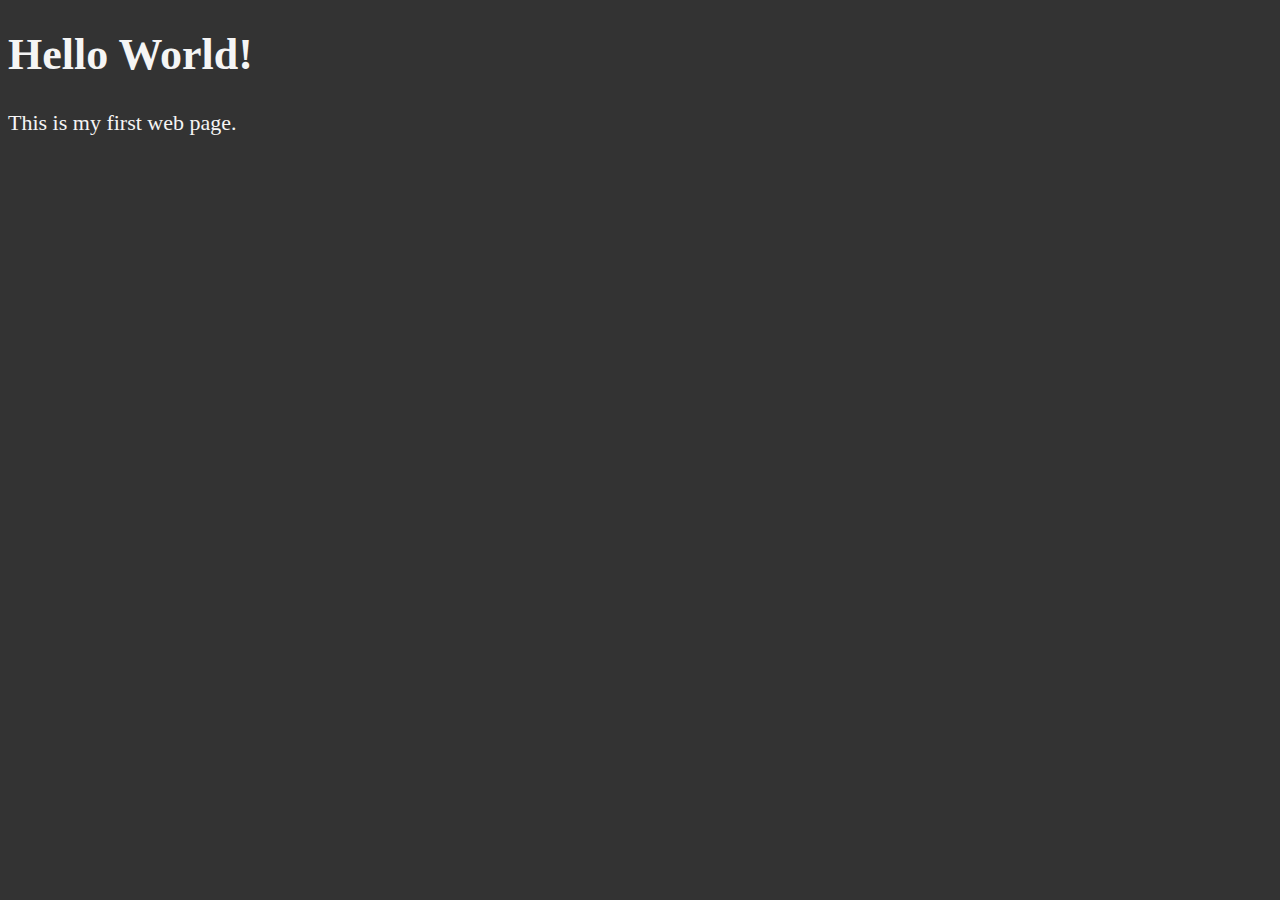
<file: 01_lesson/index.html>
<!DOCTYPE html>
<html lang="en">
  <head>
    <title>My First Web Page</title>
    <style>
      html {
        font-size: 22px;
      }

      body {
        background-color: #333;
        color: whitesmoke;
      }
    </style>
  </head>

  <body>
    <h1>Hello World!</h1>
    <p>This is my first web page.</p>
  </body>
</html>
</file>
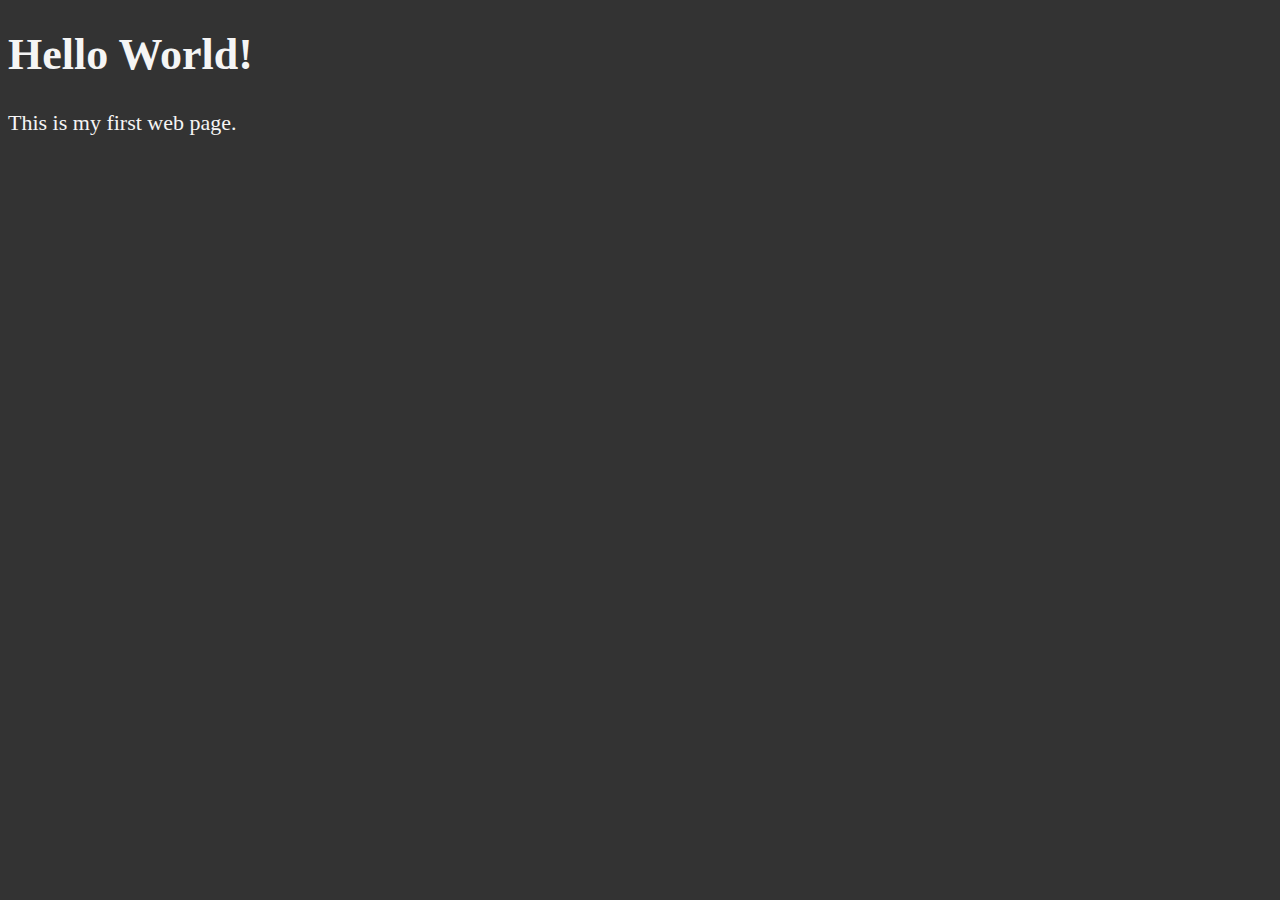
<file: 02_lesson/index.html>
<!DOCTYPE html>
<html lang="en">
  <head>
    <meta charset="UTF-8" />
    <meta name="author" content="Guilherme Menezes" />
    <meta
      name="description"
      content="This page contains all the things I am learning how to create as I learn HTML."
    />
    <title>My First Web Page</title>
    <link rel="icon" href="html5.png" type="image/x-icon" />
    <link rel="stylesheet" href="main.css" type="text/css" />
  </head>

  <body>
    <h1>Hello World!</h1>
    <p>This is my first web page.</p>
  </body>
</html>
</file>
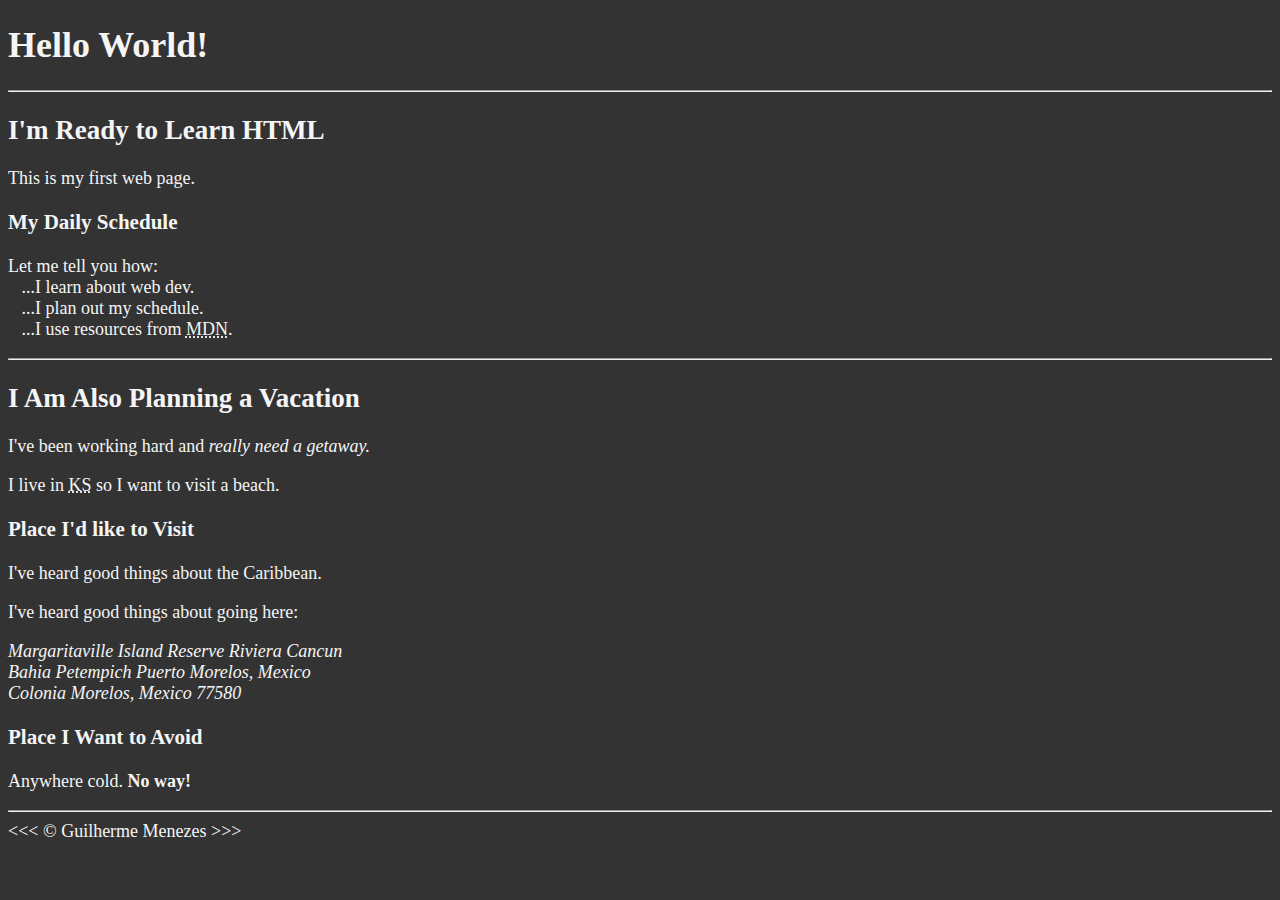
<file: 03_lesson/index.html>
<!DOCTYPE html>
<html lang="en">
  <head>
    <meta charset="UTF-8" />
    <meta name="author" content="Guilherme Menezes" />
    <meta
      name="description"
      content="This page contains all the things I am learning how to create as I learn HTML."
    />
    <title>My First Web Page</title>
    <link rel="icon" href="html5.png" type="image/x-icon" />
    <link rel="stylesheet" href="main.css" type="text/css" />
  </head>

  <body>
    <h1>Hello World!</h1>

    <hr />

    <h2>I'm Ready to Learn HTML</h2>
    <p>This is my first web page.</p>

    <h3>My Daily Schedule</h3>
    <p>
      Let me tell you how:
      <br />&nbsp;&nbsp;&nbsp;...I learn about web dev.
      <br />&nbsp;&nbsp;&nbsp;...I plan out my schedule.
      <br />&nbsp;&nbsp;&nbsp;...I use resources from
      <abbr title="Mozilla Developer Network">MDN</abbr>.
    </p>

    <hr />

    <h2>I Am Also Planning a Vacation</h2>
    <p>I've been working hard and <em>really need a getaway.</em></p>
    <p>I live in <abbr title="Kansas">KS</abbr> so I want to visit a beach.</p>

    <h3>Place I'd like to Visit</h3>
    <p>I've heard good things about the Caribbean.</p>
    <p>I've heard good things about going here:</p>
    <address>
      Margaritaville Island Reserve Riviera Cancun<br />
      Bahia Petempich Puerto Morelos, Mexico<br />
      Colonia Morelos, Mexico 77580<br />
    </address>

    <!-- TODO: Add more places -->
    <h3>Place I Want to Avoid</h3>
    <p>Anywhere cold. <strong>No way!</strong></p>

    <hr />
    &lt;&lt;&lt; &copy; Guilherme Menezes &gt;&gt;&gt;
  </body>
</html>
</file>
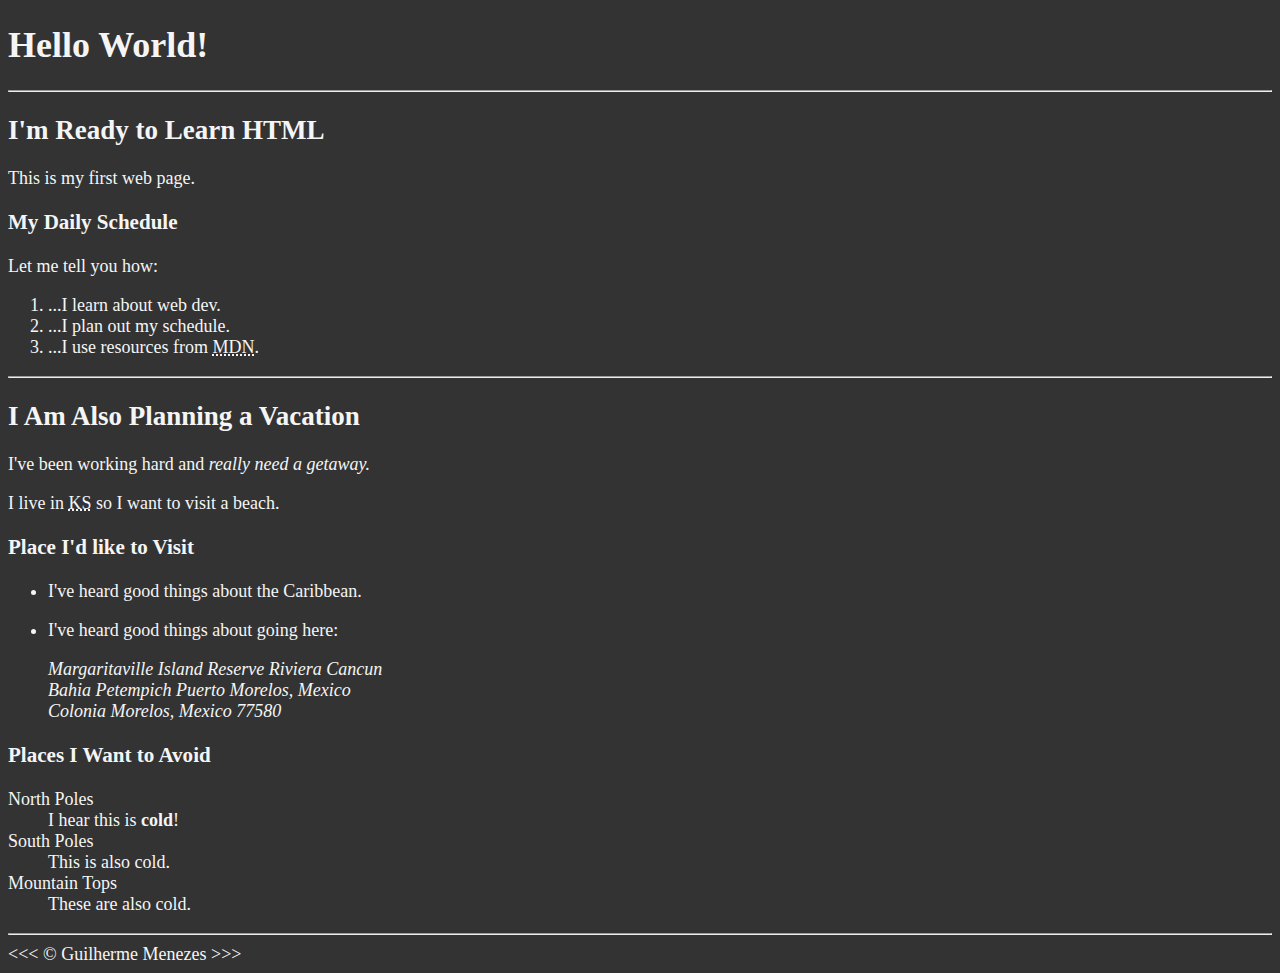
<file: 04_lesson/index.html>
<!DOCTYPE html>
<html lang="en">
  <head>
    <meta charset="UTF-8" />
    <meta name="author" content="Guilherme Menezes" />
    <meta
      name="description"
      content="This page contains all the things I am learning how to create as I learn HTML."
    />
    <title>My First Web Page</title>
    <link rel="icon" href="html5.png" type="image/x-icon" />
    <link rel="stylesheet" href="main.css" type="text/css" />
  </head>

  <body>
    <h1>Hello World!</h1>

    <hr />

    <h2>I'm Ready to Learn HTML</h2>
    <p>This is my first web page.</p>

    <h3>My Daily Schedule</h3>
    <p>Let me tell you how:</p>
    <ol>
      <li>...I learn about web dev.</li>
      <li>...I plan out my schedule.</li>
      <li>
        ...I use resources from
        <abbr title="Mozilla Developer Network">MDN</abbr>.
      </li>
    </ol>

    <hr />

    <h2>I Am Also Planning a Vacation</h2>
    <p>I've been working hard and <em>really need a getaway.</em></p>
    <p>I live in <abbr title="Kansas">KS</abbr> so I want to visit a beach.</p>

    <h3>Place I'd like to Visit</h3>
    <ul>
      <li>
        <p>I've heard good things about the Caribbean.</p>
      </li>
      <li>
        <p>I've heard good things about going here:</p>
        <address>
          Margaritaville Island Reserve Riviera Cancun<br />
          Bahia Petempich Puerto Morelos, Mexico<br />
          Colonia Morelos, Mexico 77580<br />
        </address>
      </li>
    </ul>
    <!-- TODO: Add more places -->
    <h3>Places I Want to Avoid</h3>
    <dl>
      <dt>North Poles</dt>
      <dd>I hear this is <strong>cold</strong>!</dd>

      <dt>South Poles</dt>
      <dd>This is also cold.</dd>

      <dt>Mountain Tops</dt>
      <dd>These are also cold.</dd>
    </dl>

    <hr />
    &lt;&lt;&lt; &copy; Guilherme Menezes &gt;&gt;&gt;
  </body>
</html>
</file>
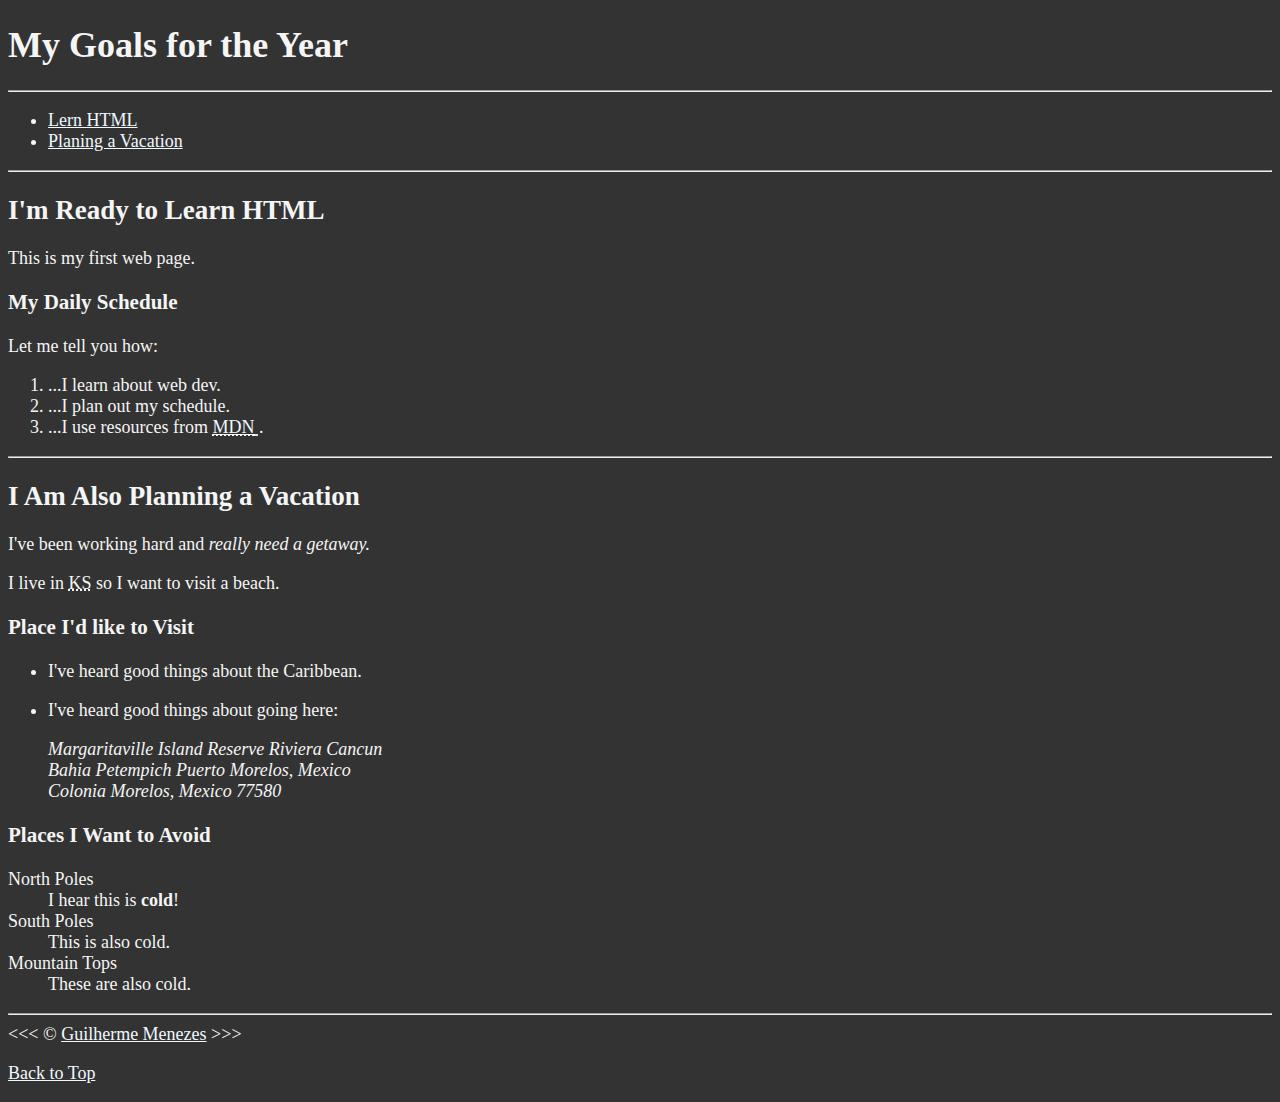
<file: 05_lesson/index.html>
<!DOCTYPE html>
<html lang="en">
  <head>
    <meta charset="UTF-8" />
    <meta name="author" content="Guilherme Menezes" />
    <meta
      name="description"
      content="This page contains all the things I am learning how to create as I learn HTML."
    />
    <title>My First Web Page</title>
    <link rel="icon" href="html5.png" type="image/x-icon" />
    <link rel="stylesheet" href="main.css" type="text/css" />
  </head>

  <body>
    <h1>My Goals for the Year</h1>

    <hr />

    <nav>
      <ul>
        <li>
          <a href="#html">Lern HTML</a>
        </li>
        <li>
          <a href="#vacation">Planing a Vacation</a>
        </li>
      </ul>
    </nav>

    <hr />

    <section id="html">
      <h2>I'm Ready to Learn HTML</h2>
      <p>This is my first web page.</p>

      <h3>My Daily Schedule</h3>
      <p>Let me tell you how:</p>
      <ol>
        <li>...I learn about web dev.</li>
        <li>...I plan out my schedule.</li>
        <li>
          ...I use resources from
          <abbr title="Mozilla Developer Network">
            <a href="https://developer.mozilla.org/">MDN</a> </abbr
          >.
        </li>
      </ol>
    </section>

    <hr />

    <section id="vacation">
      <h2>I Am Also Planning a Vacation</h2>
      <p>I've been working hard and <em>really need a getaway.</em></p>
      <p>
        I live in <abbr title="Kansas">KS</abbr> so I want to visit a beach.
      </p>

      <h3>Place I'd like to Visit</h3>
      <ul>
        <li>
          <p>I've heard good things about the Caribbean.</p>
        </li>
        <li>
          <p>I've heard good things about going here:</p>
          <address>
            Margaritaville Island Reserve Riviera Cancun<br />
            Bahia Petempich Puerto Morelos, Mexico<br />
            Colonia Morelos, Mexico 77580<br />
          </address>
        </li>
      </ul>
      <!-- TODO: Add more places -->
      <h3>Places I Want to Avoid</h3>
      <dl>
        <dt>North Poles</dt>
        <dd>I hear this is <strong>cold</strong>!</dd>

        <dt>South Poles</dt>
        <dd>This is also cold.</dd>

        <dt>Mountain Tops</dt>
        <dd>These are also cold.</dd>
      </dl>
    </section>

    <hr />
    &lt;&lt;&lt; &copy; <a href="about.html">Guilherme Menezes</a> &gt;&gt;&gt;
    <p>
      <a href="#">Back to Top</a>
    </p>
  </body>
</html>
</file>
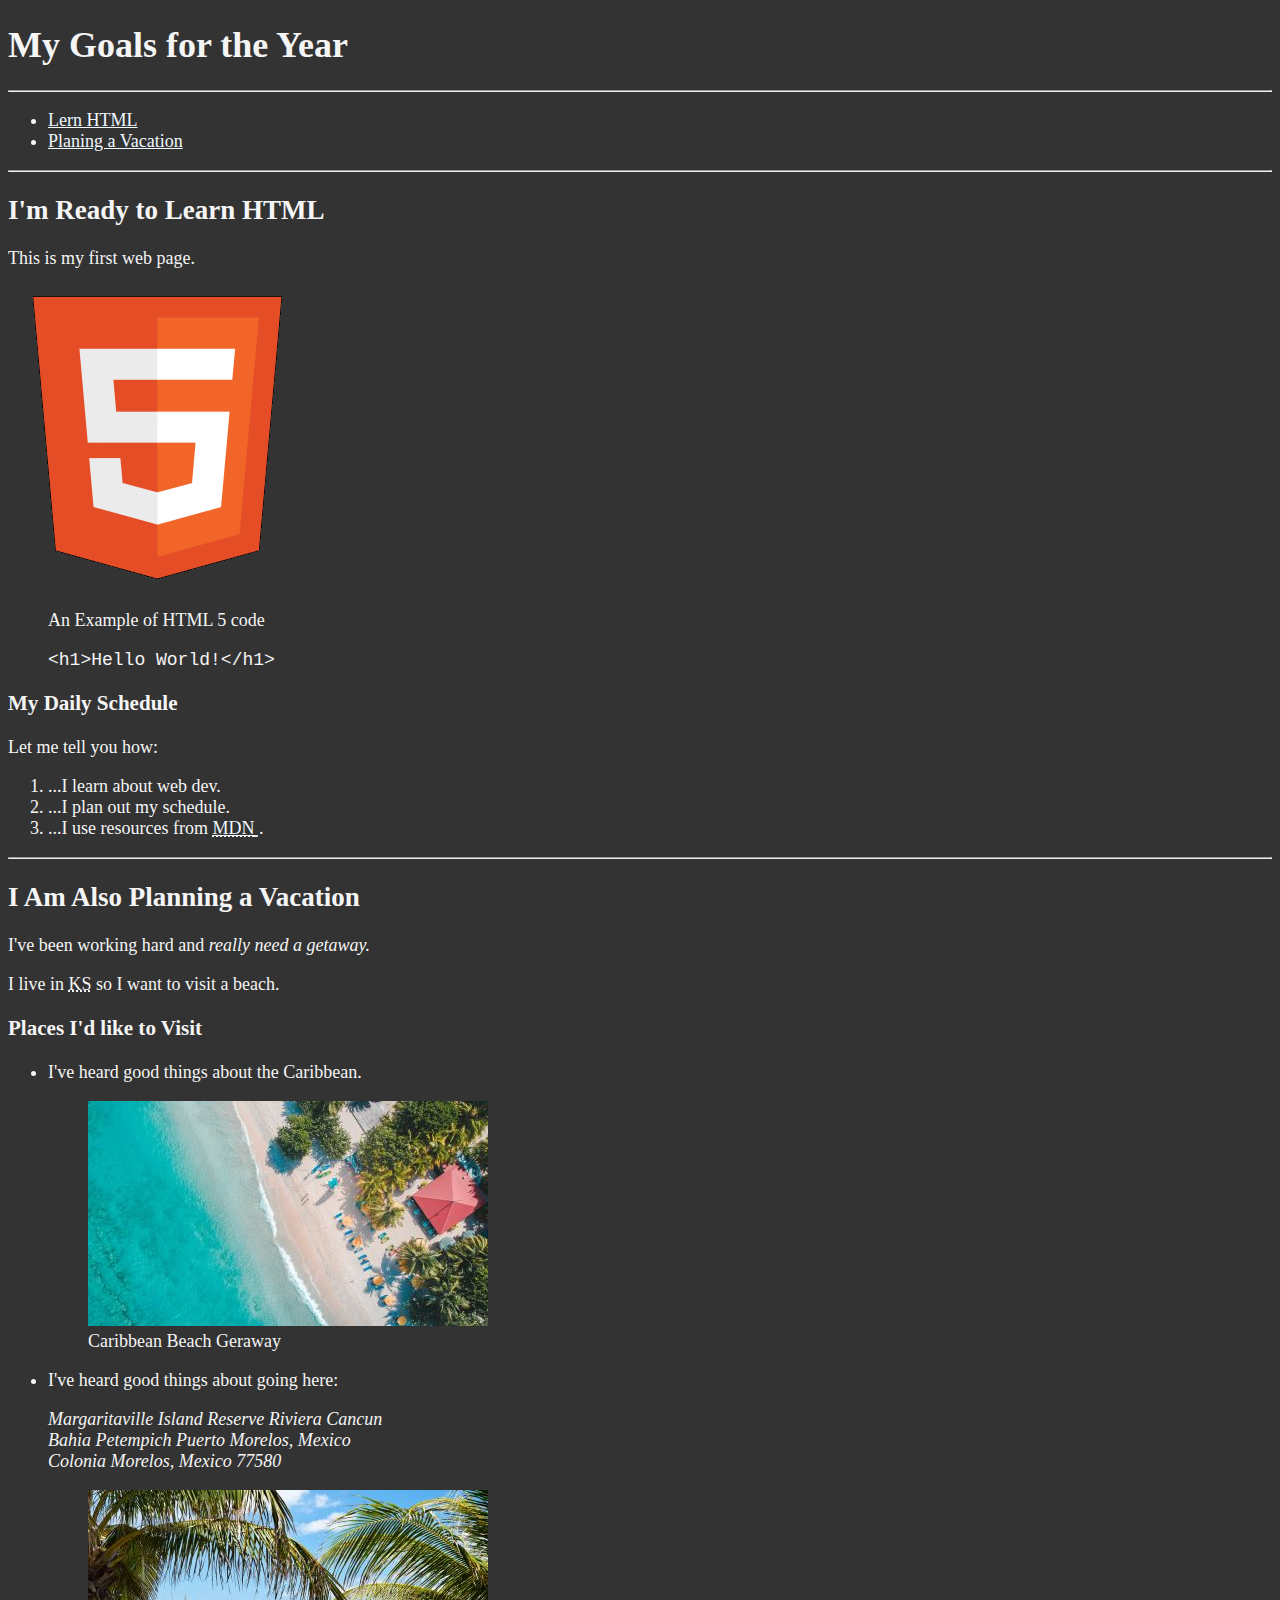
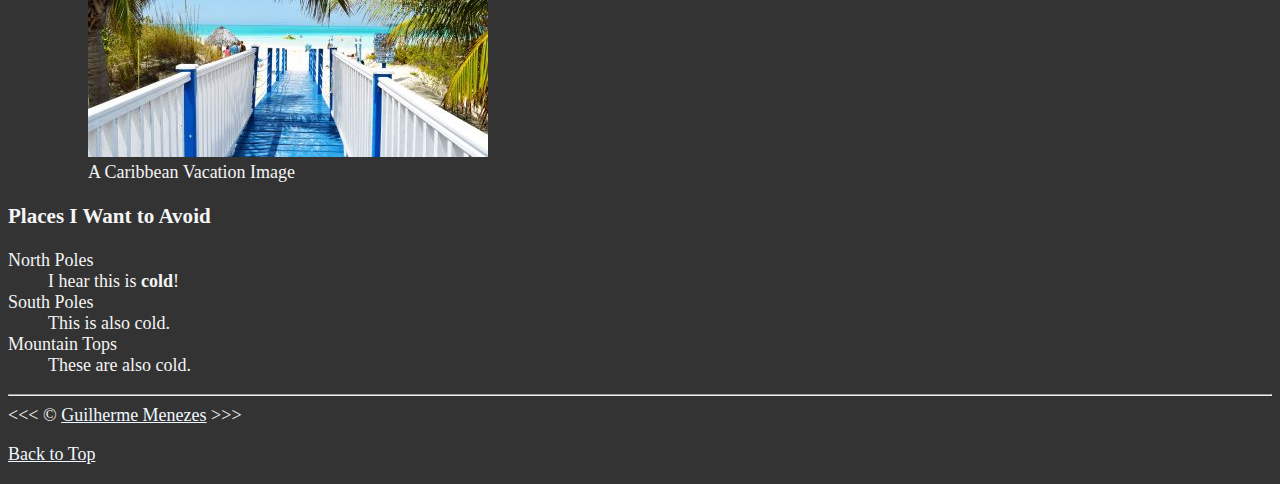
<file: 06_lesson/index.html>
<!DOCTYPE html>
<html lang="en">
  <head>
    <meta charset="UTF-8" />
    <meta name="author" content="Guilherme Menezes" />
    <meta
      name="description"
      content="This page contains all the things I am learning how to create as I learn HTML."
    />
    <title>My First Web Page</title>
    <link rel="icon" href="html5.png" type="image/x-icon" />
    <link rel="stylesheet" href="main.css" type="text/css" />
  </head>

  <body>
    <h1>My Goals for the Year</h1>

    <hr />

    <nav>
      <ul>
        <li>
          <a href="#html">Lern HTML</a>
        </li>
        <li>
          <a href="#vacation">Planing a Vacation</a>
        </li>
      </ul>
    </nav>

    <hr />

    <section id="html">
      <h2>I'm Ready to Learn HTML</h2>
      <p>This is my first web page.</p>
      <img
        src="img/html_logo_300x300.png"
        alt="HTML5 Logo"
        title="I am learning HTML5"
        width="300"
        height="300"
      />
      <figure>
        <figcaption>An Example of HTML 5 code</figcaption>
        <p>
          <code>&lt;h1&gt;Hello World!&lt;/h1&gt;</code>
        </p>
      </figure>
      <h3>My Daily Schedule</h3>
      <p>Let me tell you how:</p>
      <ol>
        <li>...I learn about web dev.</li>
        <li>...I plan out my schedule.</li>
        <li>
          ...I use resources from
          <abbr title="Mozilla Developer Network">
            <a href="https://developer.mozilla.org/">MDN</a> </abbr
          >.
        </li>
      </ol>
    </section>

    <hr />

    <section id="vacation">
      <h2>I Am Also Planning a Vacation</h2>
      <p>I've been working hard and <em>really need a getaway.</em></p>
      <p>
        I live in <abbr title="Kansas">KS</abbr> so I want to visit a beach.
      </p>

      <h3>Places I'd like to Visit</h3>
      <ul>
        <li>
          <p>I've heard good things about the Caribbean.</p>
          <figure>
            <img
              src="img/caribbean.jpg"
              alt="Caribbean Beach"
              title="I want to visit a Caribbean beach"
              width="400"
              height="225"
              loading="lazy"
            />
            <figcaption>Caribbean Beach Geraway</figcaption>
          </figure>
        </li>
        <li>
          <p>I've heard good things about going here:</p>
          <address>
            Margaritaville Island Reserve Riviera Cancun<br />
            Bahia Petempich Puerto Morelos, Mexico<br />
            Colonia Morelos, Mexico 77580<br />
          </address>
          <figure>
            <img
              src="img/vacation.jpg"
              alt="Cancun Vacation"
              title="It's 5 o'Clock SomeWhere!"
              loading="lazy"
              width="400"
              height="267"
            />
            <figcaption>A Caribbean Vacation Image</figcaption>
          </figure>
        </li>
      </ul>
      <!-- TODO: Add more places -->
      <h3>Places I Want to Avoid</h3>
      <dl>
        <dt>North Poles</dt>
        <dd>I hear this is <strong>cold</strong>!</dd>

        <dt>South Poles</dt>
        <dd>This is also cold.</dd>

        <dt>Mountain Tops</dt>
        <dd>These are also cold.</dd>
      </dl>
    </section>

    <hr />
    &lt;&lt;&lt; &copy; <a href="about.html">Guilherme Menezes</a> &gt;&gt;&gt;
    <p>
      <a href="#">Back to Top</a>
    </p>
  </body>
</html>
</file>
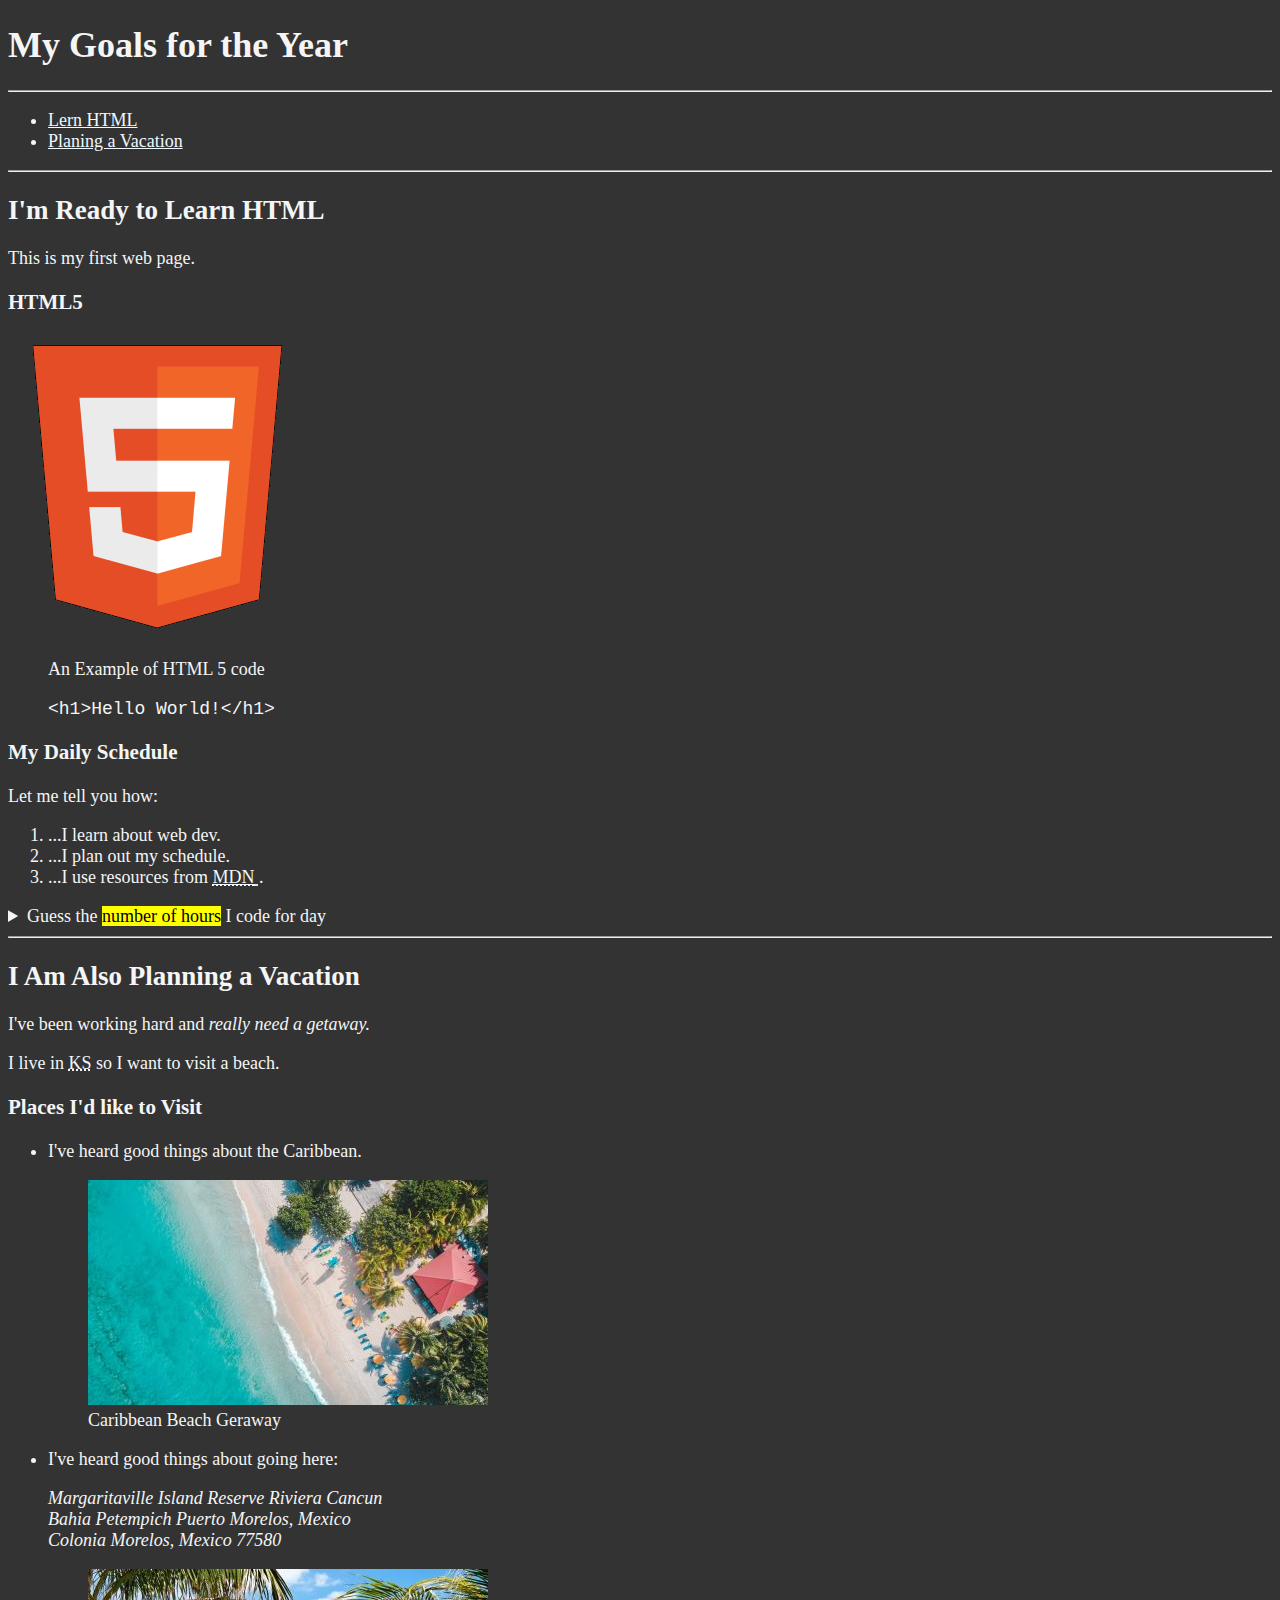
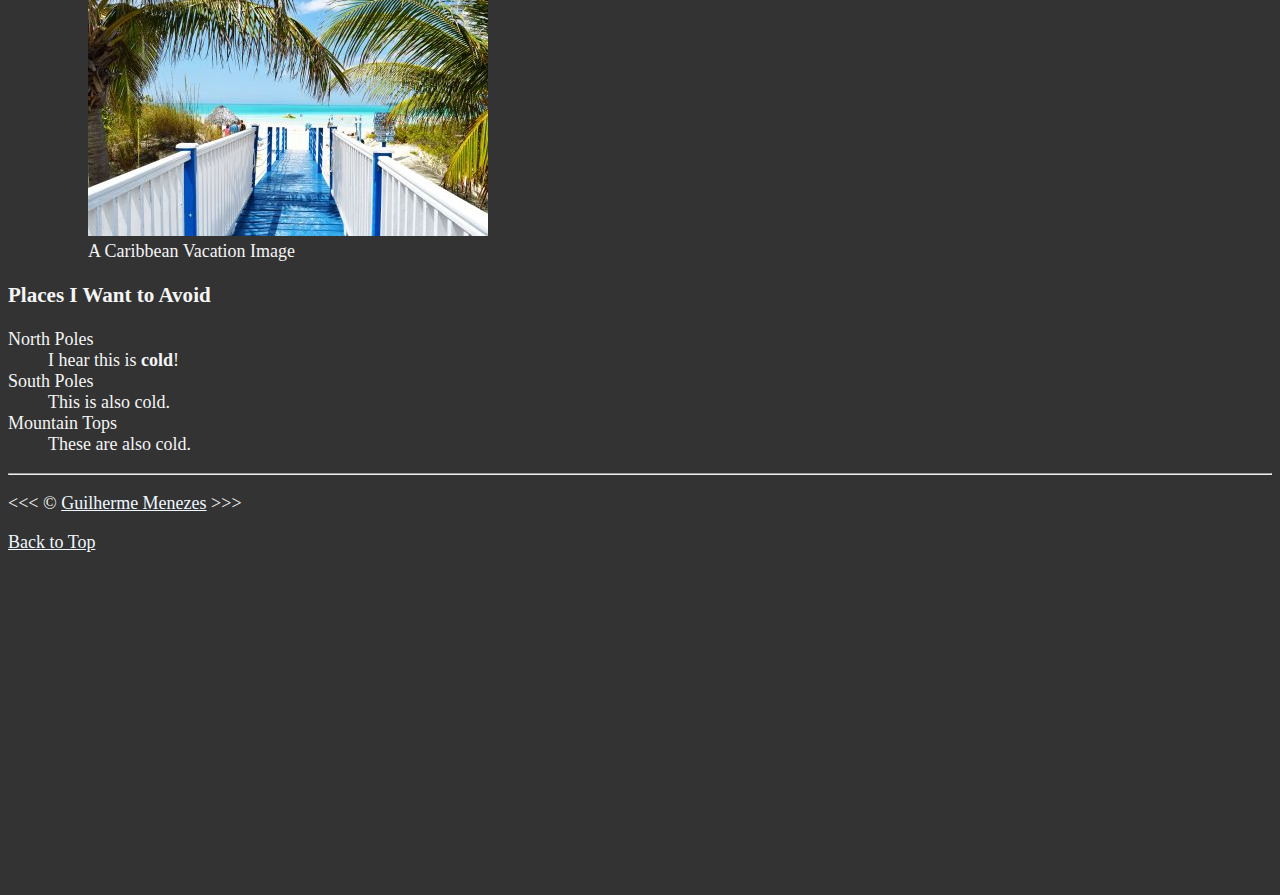
<file: 07_lesson/index.html>
<!DOCTYPE html>
<html lang="en">
  <head>
    <meta charset="UTF-8" />
    <meta name="author" content="Guilherme Menezes" />
    <meta
      name="description"
      content="This page contains all the things I am learning how to create as I learn HTML."
    />
    <title>My First Web Page</title>
    <link rel="icon" href="html5.png" type="image/x-icon" />
    <link rel="stylesheet" href="main.css" type="text/css" />
  </head>

  <body>
    <header>
      <h1>My Goals for the Year</h1>

      <hr />

      <nav aria-label="primary-navigation">
        <ul>
          <li>
            <a href="#html">Lern HTML</a>
          </li>
          <li>
            <a href="#vacation">Planing a Vacation</a>
          </li>
        </ul>
      </nav>
    </header>

    <hr />
    <main>
      <article id="html">
        <h2>I'm Ready to Learn HTML</h2>
        <p>This is my first web page.</p>
        <section>
          <h3>HTML5</h3>
          <img
            src="img/html_logo_300x300.png"
            alt="HTML5 Logo"
            title="I am learning HTML5"
            width="300"
            height="300"
          />
          <figure>
            <figcaption>An Example of HTML 5 code</figcaption>
            <p>
              <code>&lt;h1&gt;Hello World!&lt;/h1&gt;</code>
            </p>
          </figure>
        </section>
        <section>
          <h3>My Daily Schedule</h3>
          <p>Let me tell you how:</p>
          <ol>
            <li>...I learn about web dev.</li>
            <li>...I plan out my schedule.</li>
            <li>
              ...I use resources from
              <abbr title="Mozilla Developer Network">
                <a href="https://developer.mozilla.org/">MDN</a> </abbr
              >.
            </li>
          </ol>
          <aside>
            <details>
              <summary>
                Guess the <mark>number of hours</mark> I code for day
              </summary>
              <p>
                I start at <time datetime="00:00">8 am</time> and I write code
                for <time datetime="PT3H">3 hours</time> every day
              </p>
            </details>
          </aside>
        </section>
      </article>

      <hr />

      <article id="vacation">
        <h2>I Am Also Planning a Vacation</h2>
        <p>I've been working hard and <em>really need a getaway.</em></p>
        <p>
          I live in <abbr title="Kansas">KS</abbr> so I want to visit a beach.
        </p>

        <section>
          <h3>Places I'd like to Visit</h3>
          <ul>
            <li>
              <p>I've heard good things about the Caribbean.</p>
              <figure>
                <img
                  src="img/caribbean.jpg"
                  alt="Caribbean Beach"
                  title="I want to visit a Caribbean beach"
                  width="400"
                  height="225"
                  loading="lazy"
                />
                <figcaption>Caribbean Beach Geraway</figcaption>
              </figure>
            </li>
            <li>
              <p>I've heard good things about going here:</p>
              <address>
                Margaritaville Island Reserve Riviera Cancun<br />
                Bahia Petempich Puerto Morelos, Mexico<br />
                Colonia Morelos, Mexico 77580<br />
              </address>
              <figure>
                <img
                  src="img/vacation.jpg"
                  alt="Cancun Vacation"
                  title="It's 5 o'Clock SomeWhere!"
                  loading="lazy"
                  width="400"
                  height="267"
                />
                <figcaption>A Caribbean Vacation Image</figcaption>
              </figure>
            </li>
          </ul>
        </section>
        <!-- TODO: Add more places -->
        <section>
          <h3>Places I Want to Avoid</h3>
          <dl>
            <dt>North Poles</dt>
            <dd>I hear this is <strong>cold</strong>!</dd>

            <dt>South Poles</dt>
            <dd>This is also cold.</dd>

            <dt>Mountain Tops</dt>
            <dd>These are also cold.</dd>
          </dl>
        </section>
      </article>
    </main>
    <hr />
    <footer>
      <p>
        &lt;&lt;&lt; &copy;
        <a href="about.html">Guilherme Menezes</a>
        &gt;&gt;&gt;
      </p>
      <p>
        <a href="#">Back to Top</a>
      </p>
    </footer>
    <br /><br /><br /><br /><br /><br /><br /><br /><br /><br /><br /><br /><br /><br /><br />
  </body>
</html>
</file>
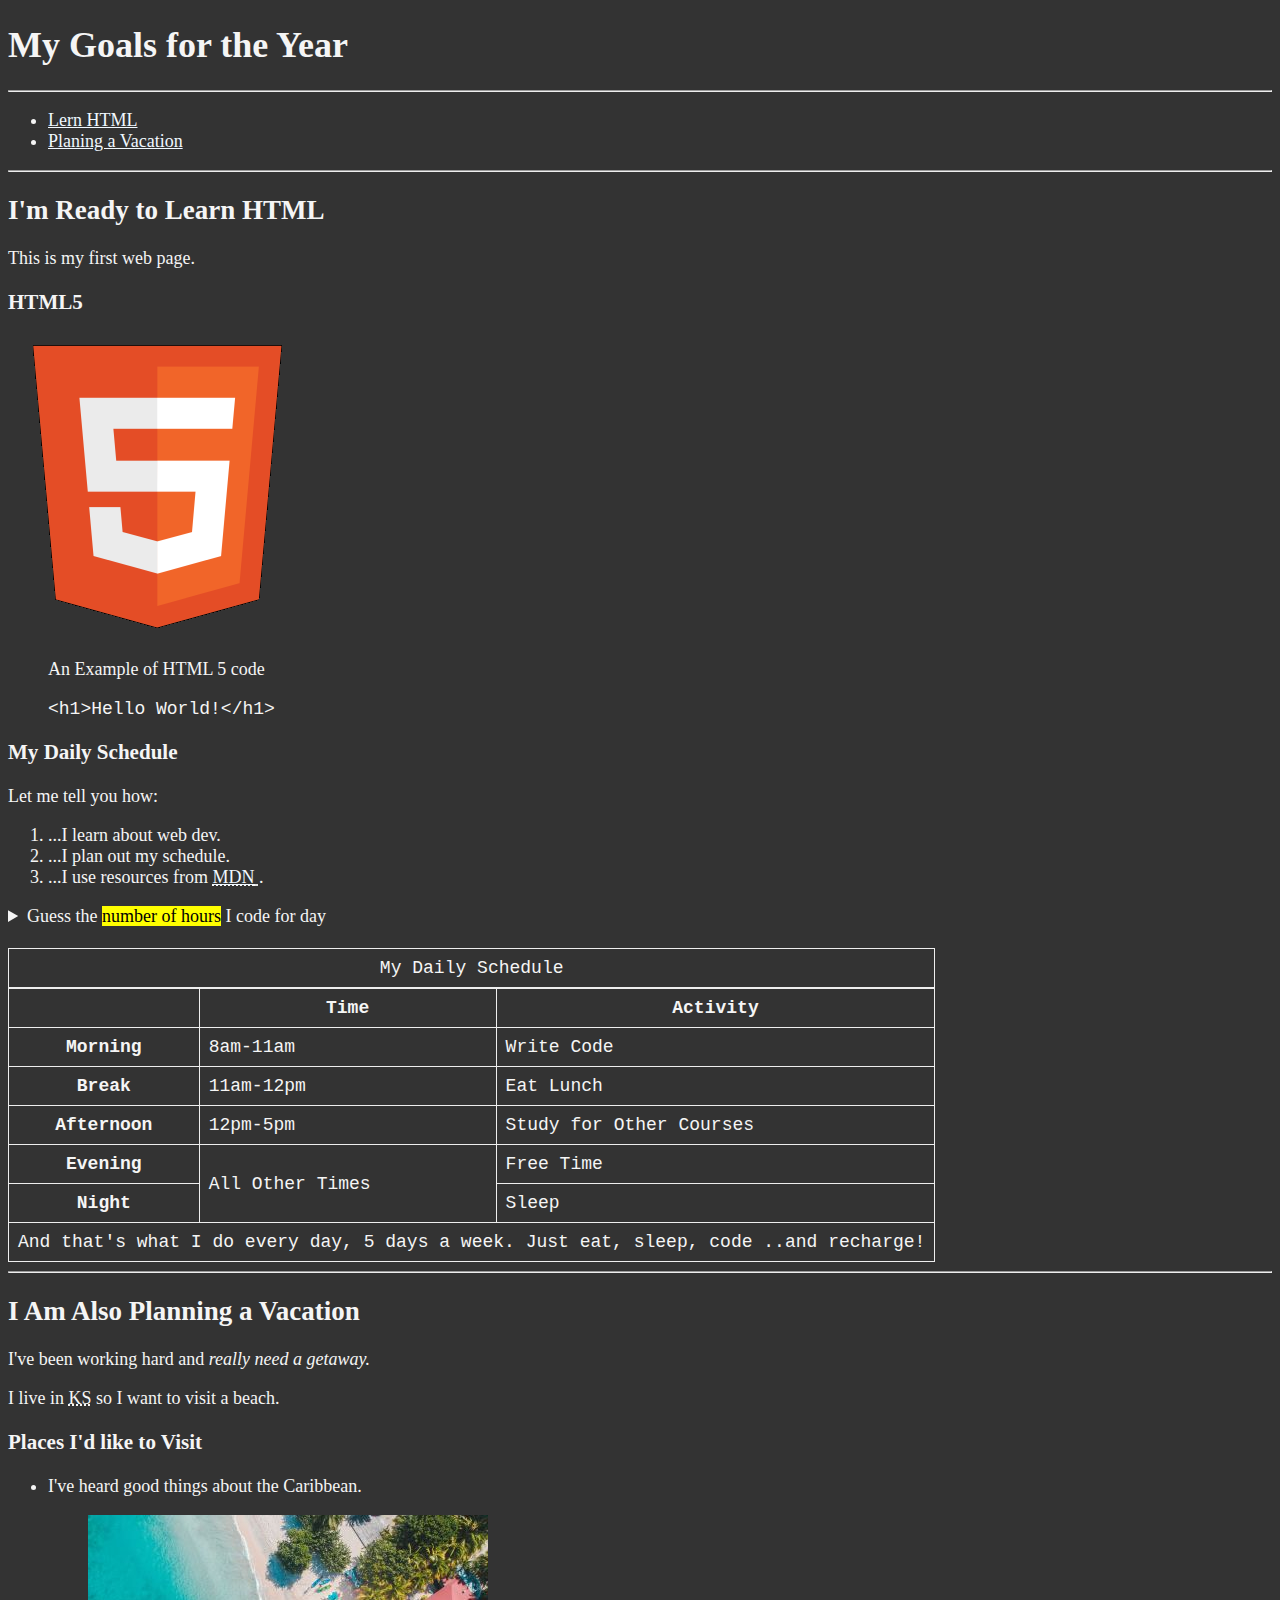
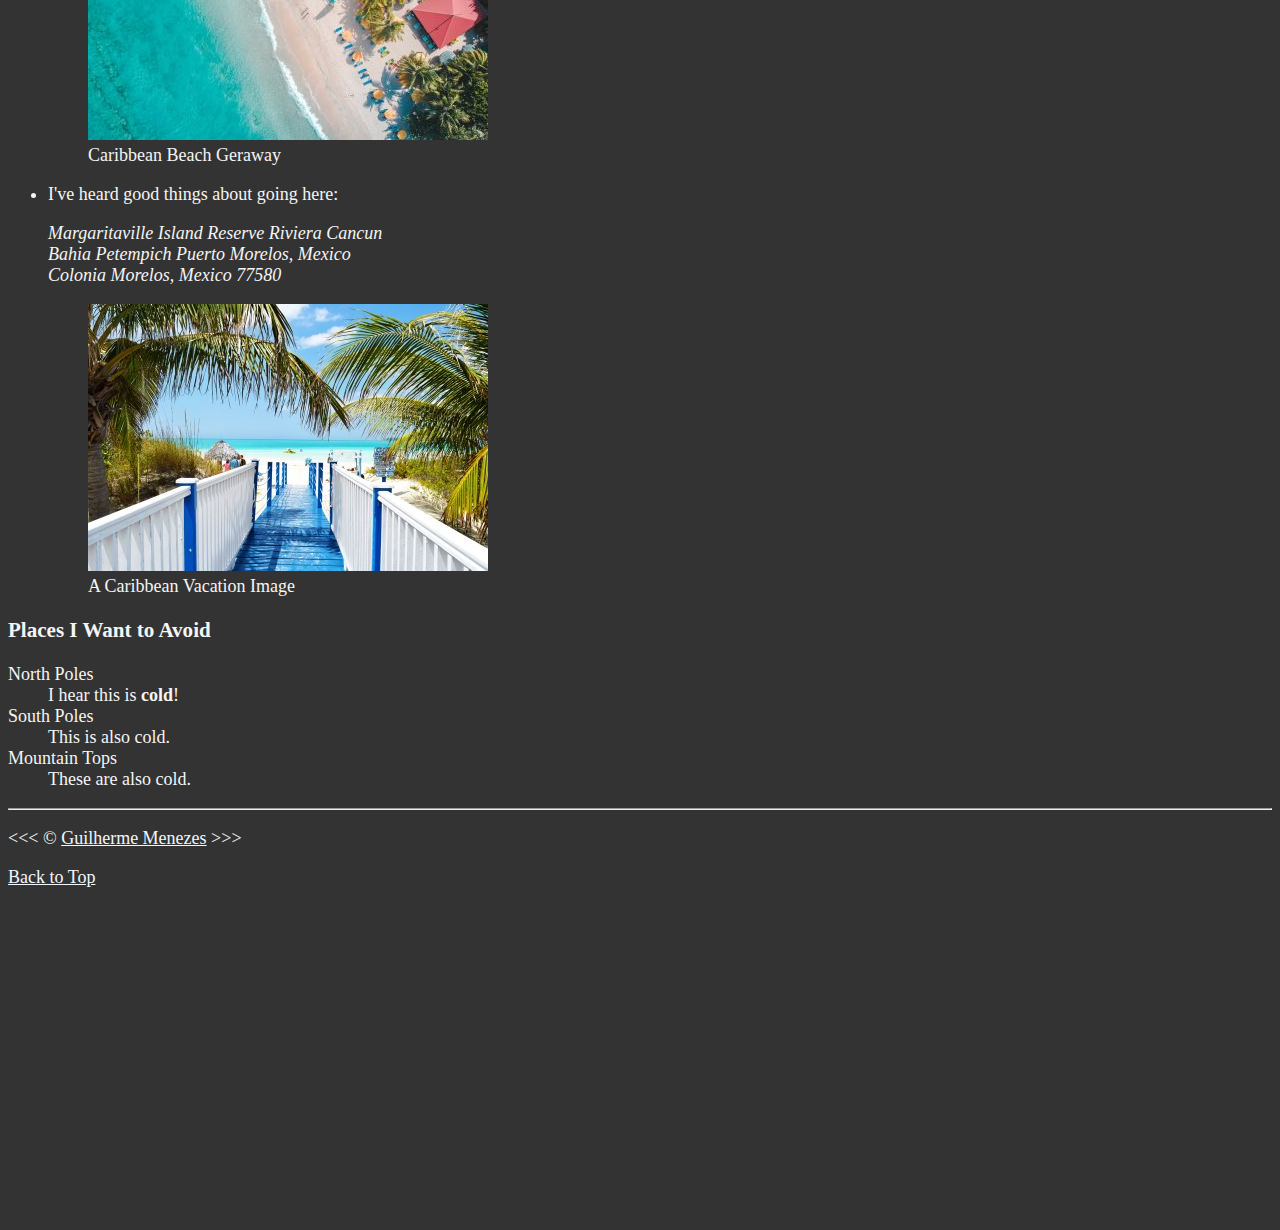
<file: 08_lesson/index.html>
<!DOCTYPE html>
<html lang="en">
  <head>
    <meta charset="UTF-8" />
    <meta name="author" content="Guilherme Menezes" />
    <meta
      name="description"
      content="This page contains all the things I am learning how to create as I learn HTML."
    />
    <title>My First Web Page</title>
    <link rel="icon" href="html5.png" type="image/x-icon" />
    <link rel="stylesheet" href="main.css" type="text/css" />
  </head>

  <body>
    <header>
      <h1>My Goals for the Year</h1>

      <hr />

      <nav aria-label="primary-navigation">
        <ul>
          <li>
            <a href="#html">Lern HTML</a>
          </li>
          <li>
            <a href="#vacation">Planing a Vacation</a>
          </li>
        </ul>
      </nav>
    </header>

    <hr />
    <main>
      <article id="html">
        <h2>I'm Ready to Learn HTML</h2>
        <p>This is my first web page.</p>
        <section>
          <h3>HTML5</h3>
          <img
            src="img/html_logo_300x300.png"
            alt="HTML5 Logo"
            title="I am learning HTML5"
            width="300"
            height="300"
          />
          <figure>
            <figcaption>An Example of HTML 5 code</figcaption>
            <p>
              <code>&lt;h1&gt;Hello World!&lt;/h1&gt;</code>
            </p>
          </figure>
        </section>
        <section>
          <h3>My Daily Schedule</h3>
          <p>Let me tell you how:</p>
          <ol>
            <li>...I learn about web dev.</li>
            <li>...I plan out my schedule.</li>
            <li>
              ...I use resources from
              <abbr title="Mozilla Developer Network">
                <a href="https://developer.mozilla.org/">MDN</a> </abbr
              >.
            </li>
          </ol>
          <aside>
            <details>
              <summary>
                Guess the <mark>number of hours</mark> I code for day
              </summary>
              <p>
                I start at <time datetime="00:00">8 am</time> and I write code
                for <time datetime="PT3H">3 hours</time> every day
              </p>
            </details>
          </aside>
          <br />
          <table>
            <caption>
              My Daily Schedule
            </caption>
            <thead>
              <tr>
                <th>&nbsp;</th>
                <th scope="col">Time</th>
                <th scope="col">Activity</th>
              </tr>
            </thead>
            <tbody>
              <tr>
                <th scope="row">Morning</th>
                <td>
                  <time datetime="08:00">8am</time>-<time datetime="11:00"
                    >11am</time
                  >
                </td>
                <td>Write Code</td>
              </tr>
              <tr>
                <th scope="row">Break</th>
                <td>
                  <time datetime="11:00">11am</time>-<time datetime="12:00"
                    >12pm</time
                  >
                </td>
                <td>Eat Lunch</td>
              </tr>
              <tr>
                <th scope="row">Afternoon</th>
                <td>
                  <time datetime="12:00">12pm</time>-<time datetime="17:00"
                    >5pm</time
                  >
                </td>
                <td>Study for Other Courses</td>
              </tr>
              <tr>
                <th scope="row">Evening</th>
                <td rowspan="2">All Other Times</td>
                <td>Free Time</td>
              </tr>
              <tr>
                <th scope="row">Night</th>
                <td>Sleep</td>
              </tr>
            </tbody>
            <tfoot>
              <tr>
                <td colspan="3">
                  And that's what I do every day, 5 days a week. Just eat,
                  sleep, code ..and recharge!
                </td>
              </tr>
            </tfoot>
          </table>
        </section>
      </article>

      <hr />

      <article id="vacation">
        <h2>I Am Also Planning a Vacation</h2>
        <p>I've been working hard and <em>really need a getaway.</em></p>
        <p>
          I live in <abbr title="Kansas">KS</abbr> so I want to visit a beach.
        </p>

        <section>
          <h3>Places I'd like to Visit</h3>
          <ul>
            <li>
              <p>I've heard good things about the Caribbean.</p>
              <figure>
                <img
                  src="img/caribbean.jpg"
                  alt="Caribbean Beach"
                  title="I want to visit a Caribbean beach"
                  width="400"
                  height="225"
                  loading="lazy"
                />
                <figcaption>Caribbean Beach Geraway</figcaption>
              </figure>
            </li>
            <li>
              <p>I've heard good things about going here:</p>
              <address>
                Margaritaville Island Reserve Riviera Cancun<br />
                Bahia Petempich Puerto Morelos, Mexico<br />
                Colonia Morelos, Mexico 77580<br />
              </address>
              <figure>
                <img
                  src="img/vacation.jpg"
                  alt="Cancun Vacation"
                  title="It's 5 o'Clock SomeWhere!"
                  loading="lazy"
                  width="400"
                  height="267"
                />
                <figcaption>A Caribbean Vacation Image</figcaption>
              </figure>
            </li>
          </ul>
        </section>
        <!-- TODO: Add more places -->
        <section>
          <h3>Places I Want to Avoid</h3>
          <dl>
            <dt>North Poles</dt>
            <dd>I hear this is <strong>cold</strong>!</dd>

            <dt>South Poles</dt>
            <dd>This is also cold.</dd>

            <dt>Mountain Tops</dt>
            <dd>These are also cold.</dd>
          </dl>
        </section>
      </article>
    </main>
    <hr />
    <footer>
      <p>
        &lt;&lt;&lt; &copy;
        <a href="about.html">Guilherme Menezes</a>
        &gt;&gt;&gt;
      </p>
      <p>
        <a href="#">Back to Top</a>
      </p>
    </footer>
    <br /><br /><br /><br /><br /><br /><br /><br /><br /><br /><br /><br /><br /><br /><br />
  </body>
</html>
</file>
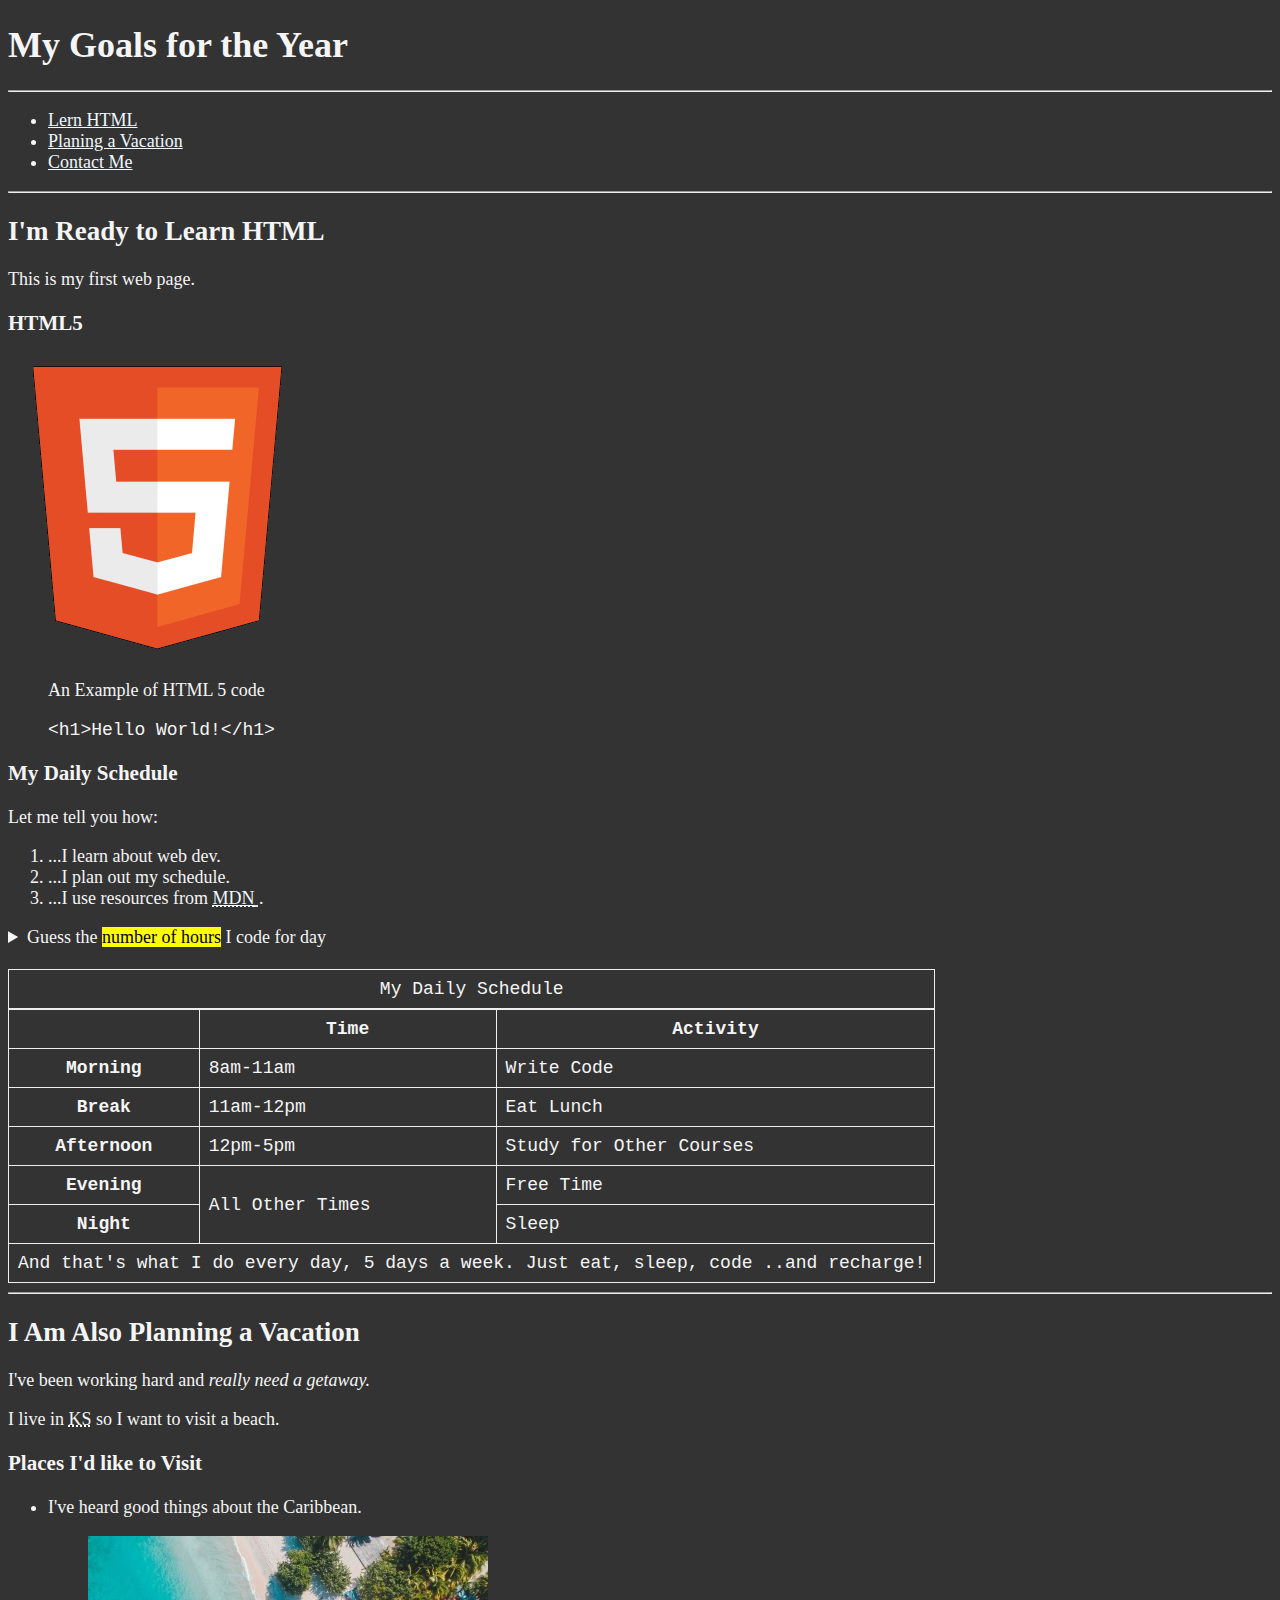
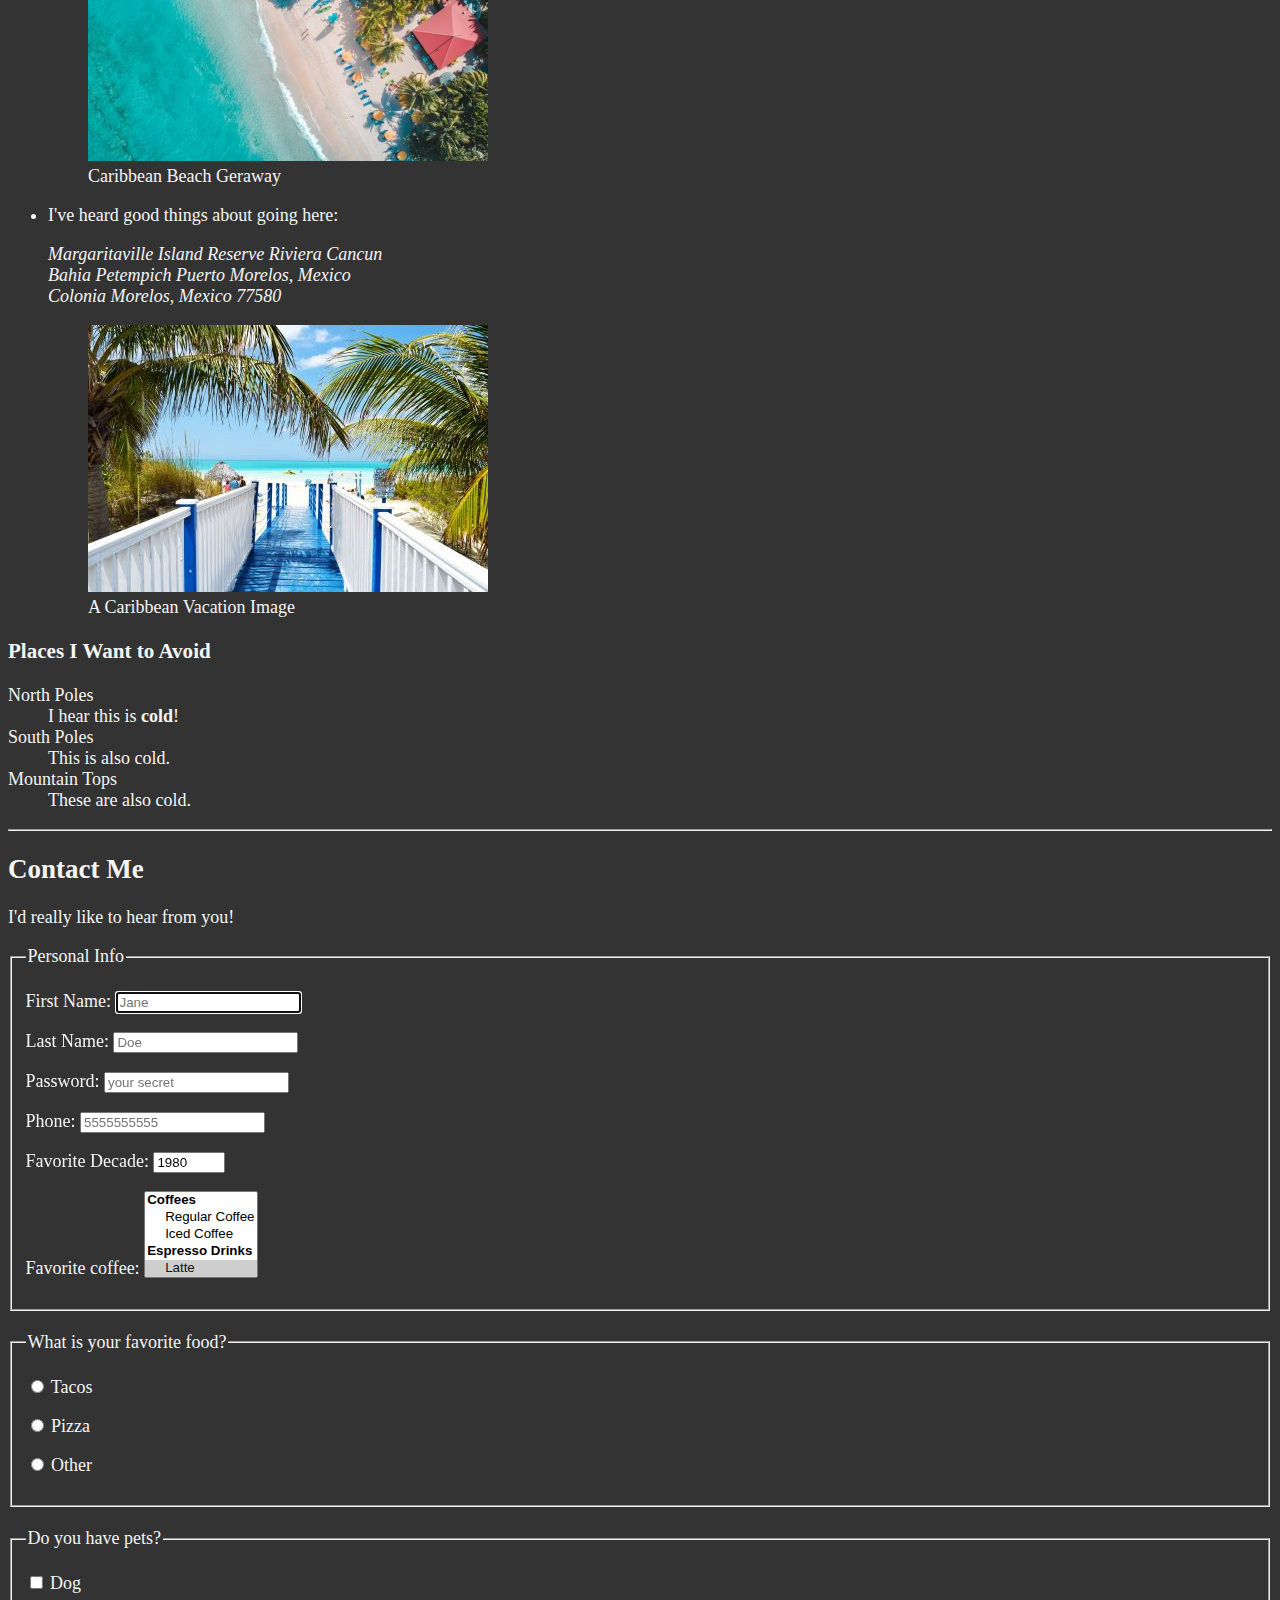
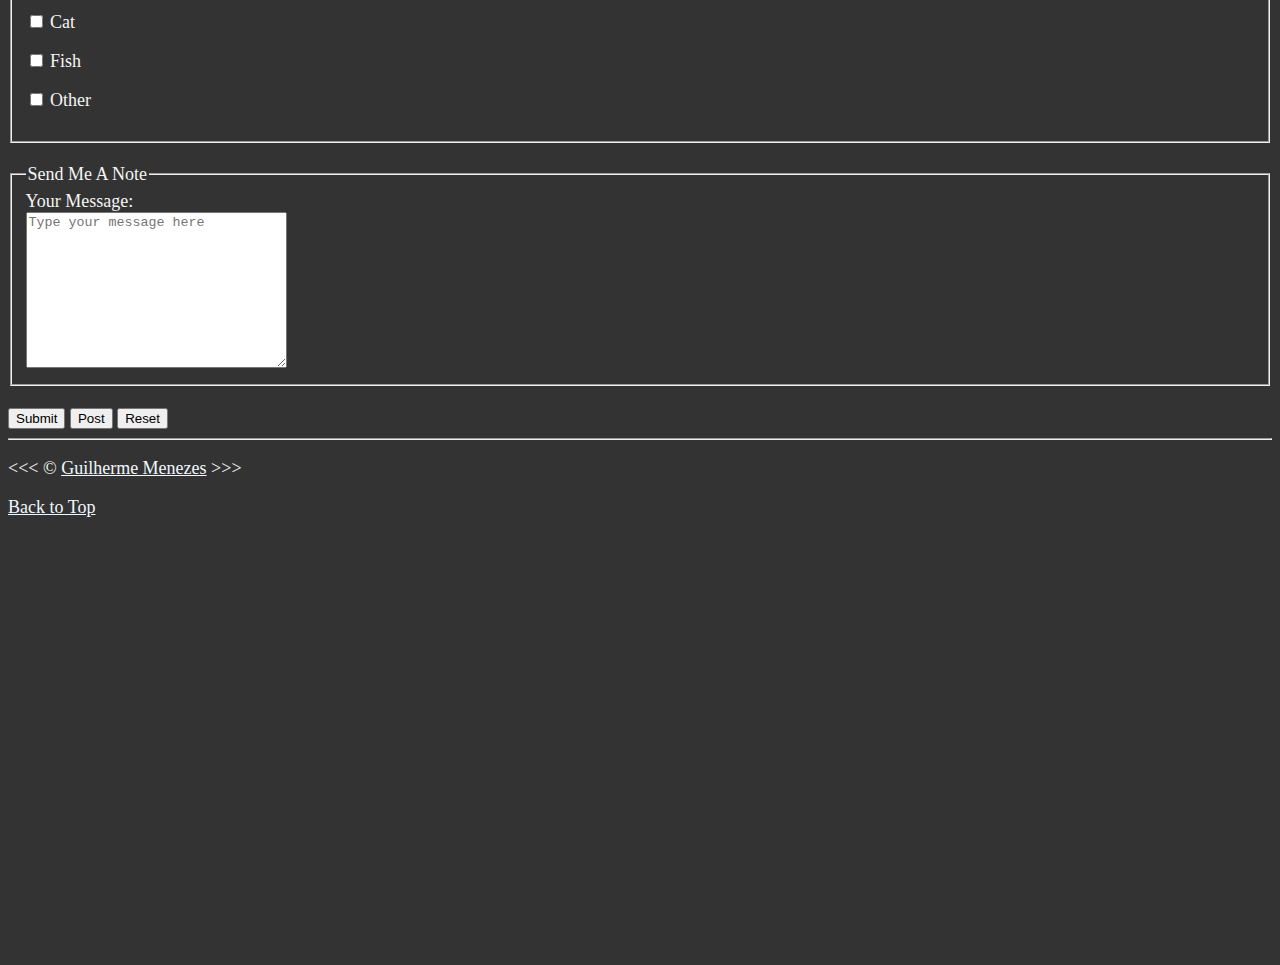
<file: 09_lesson/index.html>
<!-- @format -->

<!DOCTYPE html>
<html lang="en">
  <head>
    <meta charset="UTF-8" />
    <meta
      name="author"
      content="Guilherme Menezes" />
    <meta
      name="description"
      content="This page contains all the things I am learning how to create as I learn HTML." />
    <title>My First Web Page</title>
    <link
      rel="icon"
      href="html5.png"
      type="image/x-icon" />
    <link
      rel="stylesheet"
      href="main.css"
      type="text/css" />
  </head>

  <body>
    <header>
      <h1>My Goals for the Year</h1>

      <hr />

      <nav aria-label="primary-navigation">
        <ul>
          <li>
            <a href="#html">Lern HTML</a>
          </li>
          <li>
            <a href="#vacation">Planing a Vacation</a>
          </li>
          <li>
            <a href="#contact">Contact Me</a>
          </li>
        </ul>
      </nav>
    </header>

    <hr />
    <main>
      <article id="html">
        <h2>I'm Ready to Learn HTML</h2>
        <p>This is my first web page.</p>
        <section>
          <h3>HTML5</h3>
          <img
            src="img/html_logo_300x300.png"
            alt="HTML5 Logo"
            title="I am learning HTML5"
            width="300"
            height="300" />
          <figure>
            <figcaption>An Example of HTML 5 code</figcaption>
            <p>
              <code>&lt;h1&gt;Hello World!&lt;/h1&gt;</code>
            </p>
          </figure>
        </section>
        <section>
          <h3>My Daily Schedule</h3>
          <p>Let me tell you how:</p>
          <ol>
            <li>...I learn about web dev.</li>
            <li>...I plan out my schedule.</li>
            <li>
              ...I use resources from
              <abbr title="Mozilla Developer Network">
                <a href="https://developer.mozilla.org/">MDN</a> </abbr
              >.
            </li>
          </ol>
          <aside>
            <details>
              <summary>
                Guess the <mark>number of hours</mark> I code for day
              </summary>
              <p>
                I start at <time datetime="00:00">8 am</time> and I write code
                for <time datetime="PT3H">3 hours</time> every day
              </p>
            </details>
          </aside>
          <br />
          <table>
            <caption>
              My Daily Schedule
            </caption>
            <thead>
              <tr>
                <th>&nbsp;</th>
                <th scope="col">Time</th>
                <th scope="col">Activity</th>
              </tr>
            </thead>
            <tbody>
              <tr>
                <th scope="row">Morning</th>
                <td>
                  <time datetime="08:00">8am</time>-<time datetime="11:00"
                    >11am</time
                  >
                </td>
                <td>Write Code</td>
              </tr>
              <tr>
                <th scope="row">Break</th>
                <td>
                  <time datetime="11:00">11am</time>-<time datetime="12:00"
                    >12pm</time
                  >
                </td>
                <td>Eat Lunch</td>
              </tr>
              <tr>
                <th scope="row">Afternoon</th>
                <td>
                  <time datetime="12:00">12pm</time>-<time datetime="17:00"
                    >5pm</time
                  >
                </td>
                <td>Study for Other Courses</td>
              </tr>
              <tr>
                <th scope="row">Evening</th>
                <td rowspan="2">All Other Times</td>
                <td>Free Time</td>
              </tr>
              <tr>
                <th scope="row">Night</th>
                <td>Sleep</td>
              </tr>
            </tbody>
            <tfoot>
              <tr>
                <td colspan="3">
                  And that's what I do every day, 5 days a week. Just eat,
                  sleep, code ..and recharge!
                </td>
              </tr>
            </tfoot>
          </table>
        </section>
      </article>

      <hr />

      <article id="vacation">
        <h2>I Am Also Planning a Vacation</h2>
        <p>I've been working hard and <em>really need a getaway.</em></p>
        <p>
          I live in <abbr title="Kansas">KS</abbr> so I want to visit a beach.
        </p>

        <section>
          <h3>Places I'd like to Visit</h3>
          <ul>
            <li>
              <p>I've heard good things about the Caribbean.</p>
              <figure>
                <img
                  src="img/caribbean.jpg"
                  alt="Caribbean Beach"
                  title="I want to visit a Caribbean beach"
                  width="400"
                  height="225"
                  loading="lazy" />
                <figcaption>Caribbean Beach Geraway</figcaption>
              </figure>
            </li>
            <li>
              <p>I've heard good things about going here:</p>
              <address>
                Margaritaville Island Reserve Riviera Cancun<br />
                Bahia Petempich Puerto Morelos, Mexico<br />
                Colonia Morelos, Mexico 77580<br />
              </address>
              <figure>
                <img
                  src="img/vacation.jpg"
                  alt="Cancun Vacation"
                  title="It's 5 o'Clock SomeWhere!"
                  loading="lazy"
                  width="400"
                  height="267" />
                <figcaption>A Caribbean Vacation Image</figcaption>
              </figure>
            </li>
          </ul>
        </section>
        <!-- TODO: Add more places -->
        <section>
          <h3>Places I Want to Avoid</h3>
          <dl>
            <dt>North Poles</dt>
            <dd>I hear this is <strong>cold</strong>!</dd>

            <dt>South Poles</dt>
            <dd>This is also cold.</dd>

            <dt>Mountain Tops</dt>
            <dd>These are also cold.</dd>
          </dl>
        </section>
      </article>

      <hr />

      <article id="contact">
        <h2>Contact Me</h2>
        <p>I'd really like to hear from you!</p>

        <form
          action="https://httpbin.org/get"
          method="get">
          <fieldset>
            <legend>Personal Info</legend>
            <p>
              <label for="firstName">First Name:</label>
              <input
                type="text"
                name="firstName"
                id="firstName"
                placeholder="Jane"
                autocomplete="on"
                required
                autofocus />
            </p>
            <p>
              <label for="lastName">Last Name:</label>
              <input
                type="text"
                name="lastName"
                id="lastName"
                placeholder="Doe"
                autocomplete="on"
                required />
            </p>
            <p>
              <label for="password">Password:</label>
              <input
                type="password"
                name="password"
                id="password"
                placeholder="your secret"
                required />
            </p>
            <p>
              <label for="phone">Phone:</label>
              <input
                type="tel"
                name="phone"
                id="phone"
                placeholder="5555555555"
                pattern="[0-9]{3}[0-9]{3}[0-9]{4}"
                required />
            </p>
            <p>
              <label for="decade">Favorite Decade:</label>
              <input
                type="number"
                name="decade"
                id="decade"
                min="1950"
                max="2020"
                step="10"
                value="1980" />
            </p>
            <p>
              <label for="coffee">Favorite coffee:</label>
              <select
                name="coffee"
                id="coffee"
                multiple
                size="5">
                <optgroup label="Coffees">
                  <option value="regular coffee">Regular Coffee</option>
                  <option value="iced coffee">Iced Coffee</option>
                </optgroup>
                <optgroup label="Espresso Drinks">
                  <option
                    value="latte"
                    selected>
                    Latte
                  </option>
                  <option value="cappuccino">Cappuccino</option>
                  <option value="cortado">Cortado</option>
                  <option value="americano">Americano</option>
                </optgroup>
                <option value="other">Other</option>
              </select>
            </p>
            <!-- <p>
            <label for="coffee">Favorite Coffee:</label>
            <input
              type="text"
              name="coffee"
              id="coffee"
              list="coffee-list" />
            <datalist id="coffee-list">
              <option value="coffee"></option>
              <option value="latte"></option>
              <option value="espresso"></option>
              <option value="cortado"></option>
              <option value="americano"></option>
              <option value="other"></option>
            </datalist>
          </p> -->
          </fieldset>
          <br />
          <fieldset>
            <legend>What is your favorite food?</legend>
            <p>
              <input
                type="radio"
                name="food"
                id="tacos"
                value="tacos" />
              <label for="tacos">Tacos</label>
            </p>
            <p>
              <input
                type="radio"
                name="food"
                id="pizza"
                value="pizza" />
              <label for="tacos">Pizza</label>
            </p>
            <p>
              <input
                type="radio"
                name="food"
                id="other"
                value="other" />
              <label for="other">Other</label>
            </p>
          </fieldset>
          <br />
          <fieldset>
            <legend>Do you have pets?</legend>
            <p>
              <input
                type="checkbox"
                name="pets"
                id="dog"
                value="dog" />
              <label for="dog">Dog</label>
            </p>
            <p>
              <input
                type="checkbox"
                name="pets"
                id="cat"
                value="cat" />
              <label for="cat">Cat</label>
            </p>
            <p>
              <input
                type="checkbox"
                name="pets"
                id="fish"
                value="fish" />
              <label for="fish">Fish</label>
            </p>
            <p>
              <input
                type="checkbox"
                name="pets"
                id="otherpet"
                value="otherpet" />
              <label for="otherpet">Other</label>
            </p>
          </fieldset>
          <br />
          <fieldset>
            <legend>Send Me A Note</legend>
            <label for="message">Your Message:</label>
            <br />
            <textarea
              name="message"
              id="message"
              cols="30"
              rows="10"
              placeholder="Type your message here"></textarea>
          </fieldset>
          <br />
          <button type="submit">Submit</button>
          <button
            type="submit"
            formaction="https://httpbin.org/post"
            formmethod="post">
            Post
          </button>
          <button type="reset">Reset</button>
        </form>
      </article>
    </main>
    <hr />
    <footer>
      <p>
        &lt;&lt;&lt; &copy;
        <a href="about.html">Guilherme Menezes</a>
        &gt;&gt;&gt;
      </p>
      <p>
        <a href="#">Back to Top</a>
      </p>
    </footer>
    <br /><br /><br /><br /><br /><br /><br /><br /><br /><br /><br /><br /><br /><br /><br /><br /><br /><br /><br /><br />
  </body>
</html>
</file>
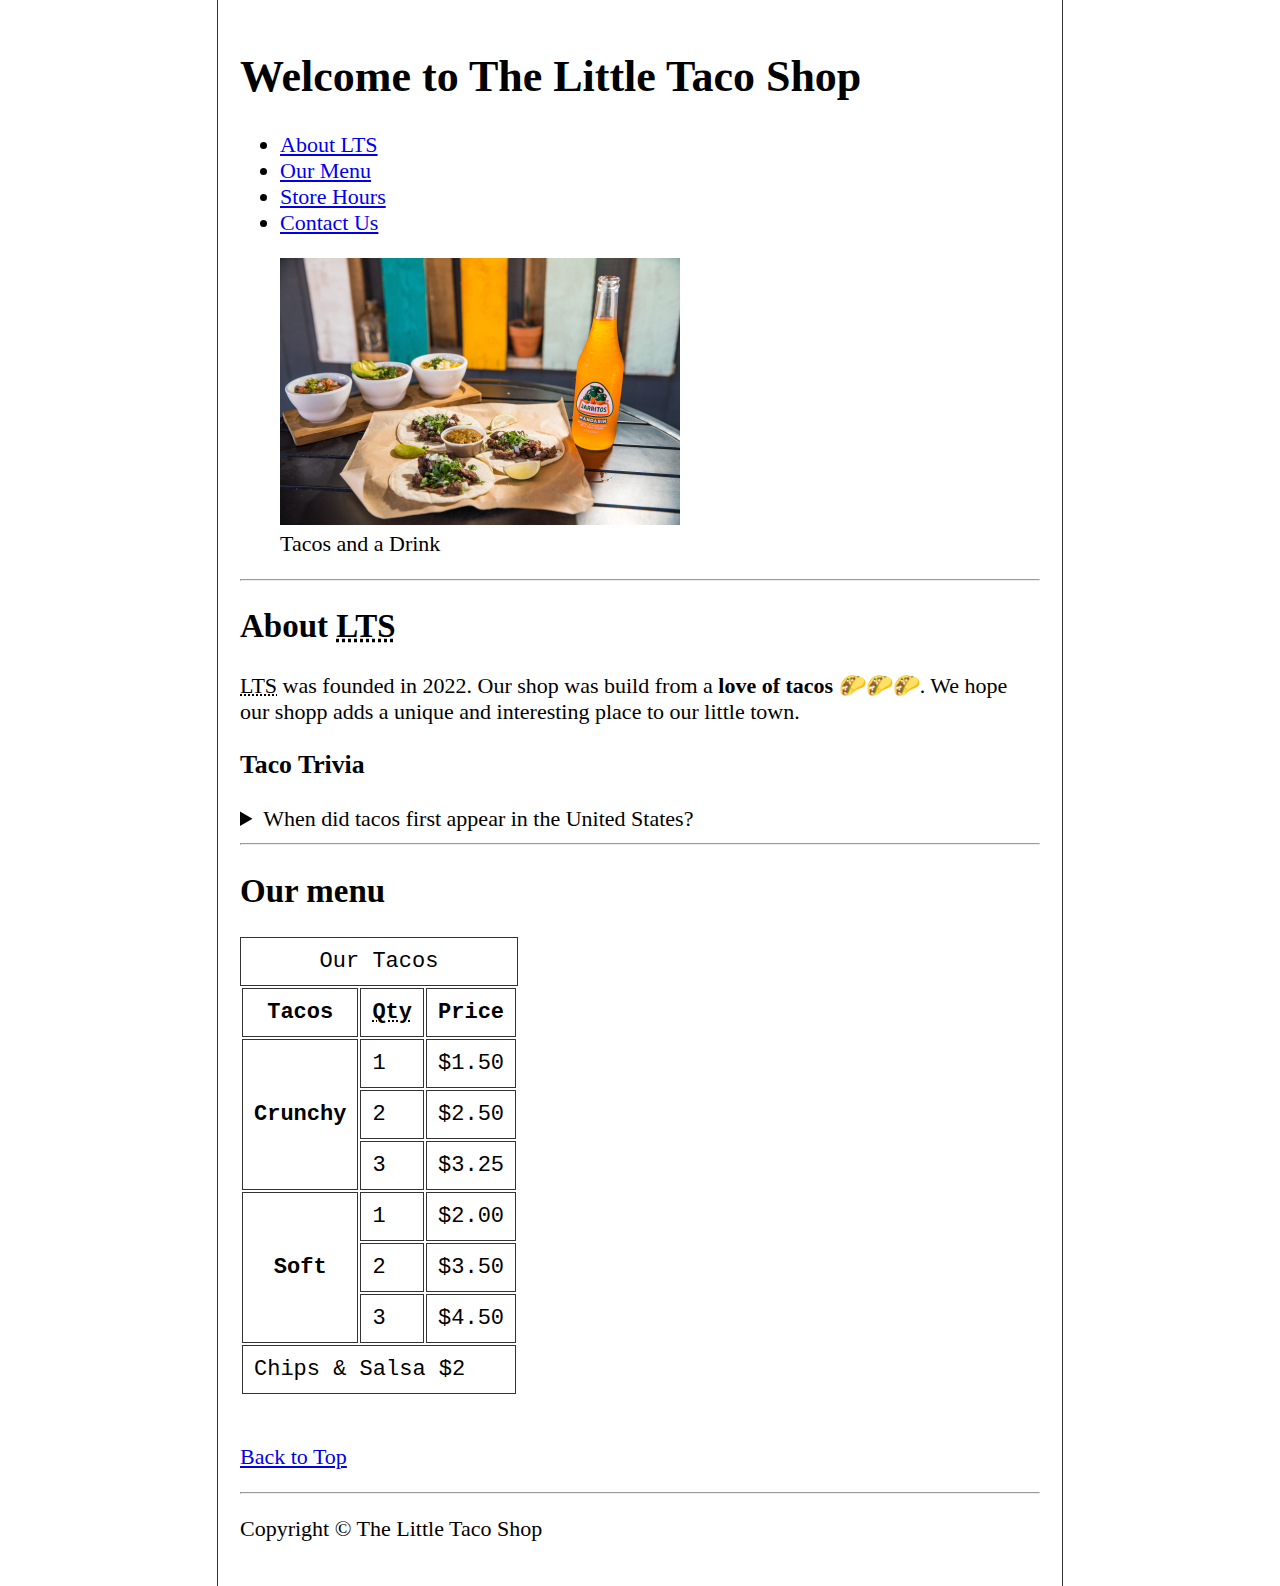
<file: 10_lesson/index.html>
<!DOCTYPE html>
<html lang="en">
  <head>
    <meta charset="UTF-8" />
    <meta
      name="author"
      content="Guilherme Menezes" />
    <meta
      name="description"
      content="The official website for The Little Taco Shop" />
    <title>The Little Taco Shop</title>
    <link
      rel="stylesheet"
      href="./css/style.css" />
    <link
      rel="icon"
      href="favicon.ico"
      type="image/x-icon" />
  </head>
  <body>
    <header>
      <h1>Welcome to The Little Taco Shop</h1>
      <nav>
        <ul>
          <li>
            <a href="#about"
              >About <abbr title="The Little Taco Shop">LTS</abbr></a
            >
          </li>
          <li>
            <a href="#menu">Our Menu</a>
          </li>
          <li>
            <a href="./hours.html">Store Hours</a>
          </li>
          <li>
            <a href="./contact.html">Contact Us</a>
          </li>
        </ul>
      </nav>

      <figure>
        <img
          src="./img/tacos_and_drink_400x267.png"
          alt="Tacos and a Drink"
          title="We love tacos!"
          width="400"
          height="267" />
        <figcaption>Tacos and a Drink</figcaption>
      </figure>
    </header>
    <hr />
    <main>
      <article id="about">
        <h2>About <abbr title="The Little Taco Shop">LTS</abbr></h2>
        <p>
          <abbr title="Little Taco Shop">LTS</abbr> was founded in
          <time datetime="2022">2022</time>. Our shop was build from a
          <strong>love of tacos</strong> 🌮🌮🌮. We hope our shopp adds a unique
          and interesting place to our little town.
        </p>

        <aside>
          <h3>Taco Trivia</h3>
          <details>
            <summary>When did tacos first appear in the United States?</summary>
            <p>
              Jeffrey M. Pilcher, taco historian and professor of history at the
              University of Minnesota, say the earliest meantion of tacos in the
              United States are in a newspaper from
              <time datetime="1905">1905</time>. <br />(Source:
              <cite
                ><a
                  href="https://smithsonianmag.com/arts-culture/where-did-the-taco-come-from-81228162/"
                  target="_blank"
                  >Smithsonian Magazine</a
                ></cite
              >)
            </p>
          </details>
        </aside>
      </article>
      <hr />
      <article id="menu">
        <h2>Our menu</h2>
        <table>
          <caption>
            Our Tacos
          </caption>
          <thead>
            <tr>
              <th>Tacos</th>
              <th scope="col"><abbr title="Quantity">Qty</abbr></th>
              <th scope="col">Price</th>
            </tr>
          </thead>
          <tbody>
            <tr>
              <th
                scope="row"
                rowspan="3">
                Crunchy
              </th>
              <td>1</td>
              <td>$1.50</td>
            </tr>
            <tr>
              <td>2</td>
              <td>$2.50</td>
            </tr>
            <tr>
              <td>3</td>
              <td>$3.25</td>
            </tr>

            <tr>
              <th
                scope="row"
                rowspan="3">
                Soft
              </th>
              <td>1</td>
              <td>$2.00</td>
            </tr>
            <tr>
              <td>2</td>
              <td>$3.50</td>
            </tr>
            <tr>
              <td>3</td>
              <td>$4.50</td>
            </tr>
          </tbody>
          <tfoot>
            <tr>
              <td colspan="3">Chips &amp; Salsa $2</td>
            </tr>
          </tfoot>
        </table>
        <br />
        <p>
          <a href="#">Back to Top</a>
        </p>
      </article>
    </main>

    <hr />

    <footer>
      <p>Copyright &copy; The Little Taco Shop</p>
    </footer>
  </body>
</html>
</file>
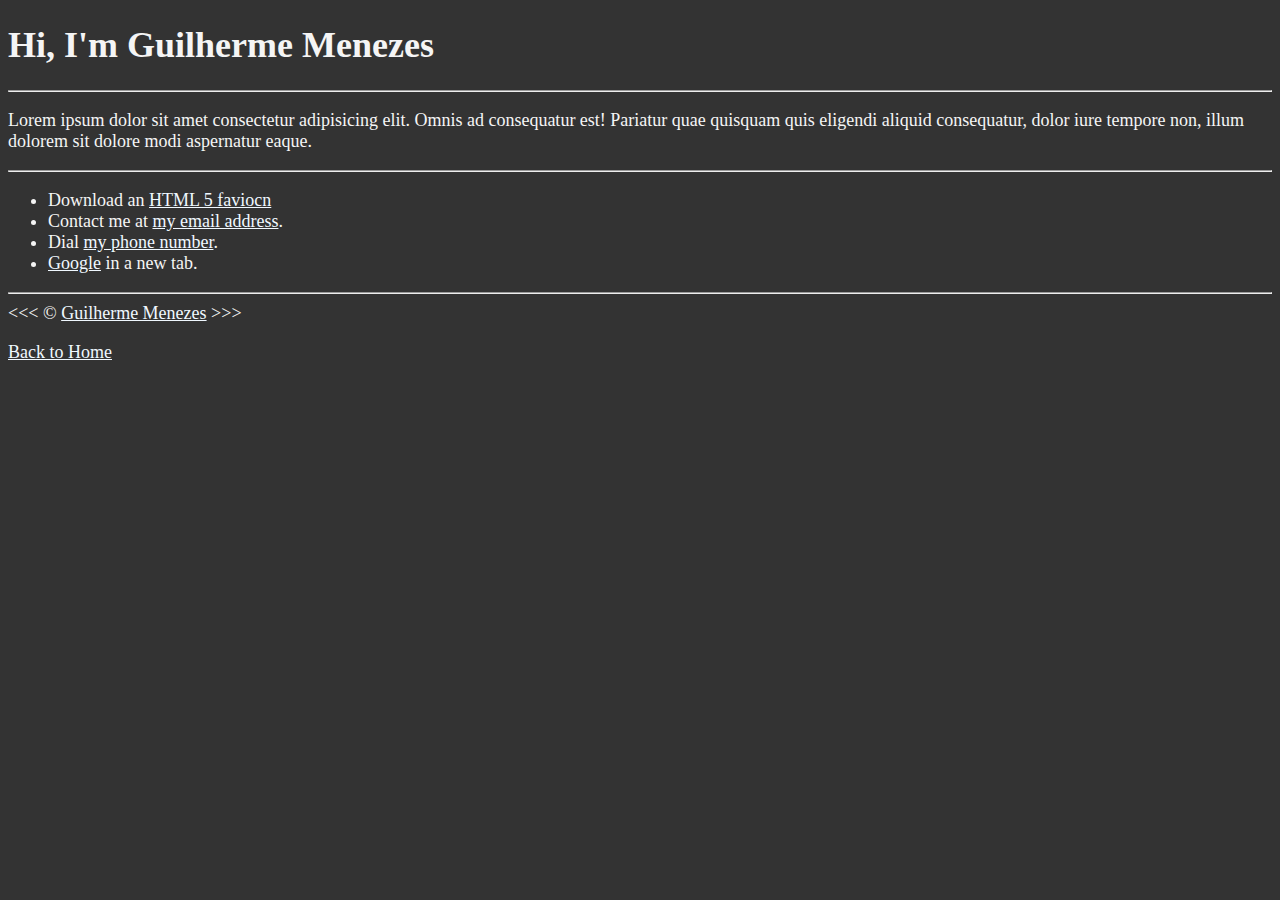
<file: 05_lesson/about.html>
<!DOCTYPE html>
<html lang="en">
  <head>
    <meta charset="UTF-8" />
    <meta name="author" content="Guilherme Menezes" />
    <meta
      name="description"
      content="Hi, I'm Guilherme Menezes. This page is about me."
    />
    <title>About Me</title>
    <link rel="icon" href="html5.png" type="image/x-icon" />
    <link rel="stylesheet" href="main.css" type="text/css" />
  </head>

  <body>
    <h1>Hi, I'm Guilherme Menezes</h1>

    <hr />

    <p>
      Lorem ipsum dolor sit amet consectetur adipisicing elit. Omnis ad
      consequatur est! Pariatur quae quisquam quis eligendi aliquid consequatur,
      dolor iure tempore non, illum dolorem sit dolore modi aspernatur eaque.
    </p>

    <hr />

    <ul>
      <li>Download an <a href="html5.png" download>HTML 5 faviocn</a></li>
      <li>
        Contact me at <a href="mailto:random@email.com">my email address</a>.
      </li>
      <li>Dial <a href="tel:+1234567890">my phone number</a>.</li>
      <li>
        <a href="https://www.google.com/" target="_blank">Google</a> in a new
        tab.
      </li>
    </ul>

    <hr />
    &lt;&lt;&lt; &copy; <a href="about.html">Guilherme Menezes</a> &gt;&gt;&gt;
    <p>
      <a href="/">Back to Home</a>
    </p>
  </body>
</html>
</file>
<file: 02_lesson/main.css>
html {
  font-size: 22px;
}

body {
  background-color: #333;
  color: whitesmoke;
}
</file>
<file: 03_lesson/main.css>
html {
  font-size: 18px;
}

body {
  background-color: #333;
  color: whitesmoke;
}
</file>
<file: 04_lesson/main.css>
html {
  font-size: 18px;
}

body {
  background-color: #333;
  color: whitesmoke;
}
</file>
<file: 05_lesson/main.css>
html {
  font-size: 18px;
}

body {
  background-color: #333;
  color: whitesmoke;
}

a {
  color: aliceblue;
}

a:visited {
  color: lightgray;
}

a:hover,
a:active {
  color: #eee;
}
</file>
<file: 06_lesson/main.css>
html {
  font-size: 18px;
}

body {
  background-color: #333;
  color: whitesmoke;
}

a {
  color: aliceblue;
}

a:visited {
  color: lightgray;
}

a:hover,
a:active {
  color: #eee;
}
</file>
<file: 07_lesson/main.css>
html {
  font-size: 18px;
}

body {
  background-color: #333;
  color: whitesmoke;
}

a {
  color: aliceblue;
}

a:visited {
  color: lightgray;
}

a:hover,
a:active {
  color: #eee;
}
</file>
<file: 08_lesson/main.css>
html {
  font-size: 18px;
}

body {
  background-color: #333;
  color: whitesmoke;
}

a {
  color: aliceblue;
}

a:visited {
  color: lightgray;
}

a:hover,
a:active {
  color: #eee;
}

table,
tr,
th,
td,
caption {
  border: 1px, solid #eee;
  font-family: "Courier New", Courier, monospace;
  border-collapse: collapse;
  padding: 0.5rem;
}
</file>
<file: 09_lesson/main.css>
html {
  font-size: 18px;
}

body {
  background-color: #333;
  color: whitesmoke;
}

a {
  color: aliceblue;
}

a:visited {
  color: lightgray;
}

a:hover,
a:active {
  color: #eee;
}

table,
tr,
th,
td,
caption {
  border: 1px, solid #eee;
  font-family: "Courier New", Courier, monospace;
  border-collapse: collapse;
  padding: 0.5rem;
}
</file>
<file: 10_lesson/css/style.css>
html {
  font-size: 22px;
}

body {
  min-height: 100vh;
  max-width: 800px;
  margin: 0 auto;
  padding: 1rem;
  border-left: 1px solid #333;
  border-right: 1px solid #333;
}

th,
td,
caption {
  border: 1px solid #333;
  font-family: "Courier New", Courier, monospace;
  border-collapse: separate;
  padding: 0.5rem;
}
</file>
